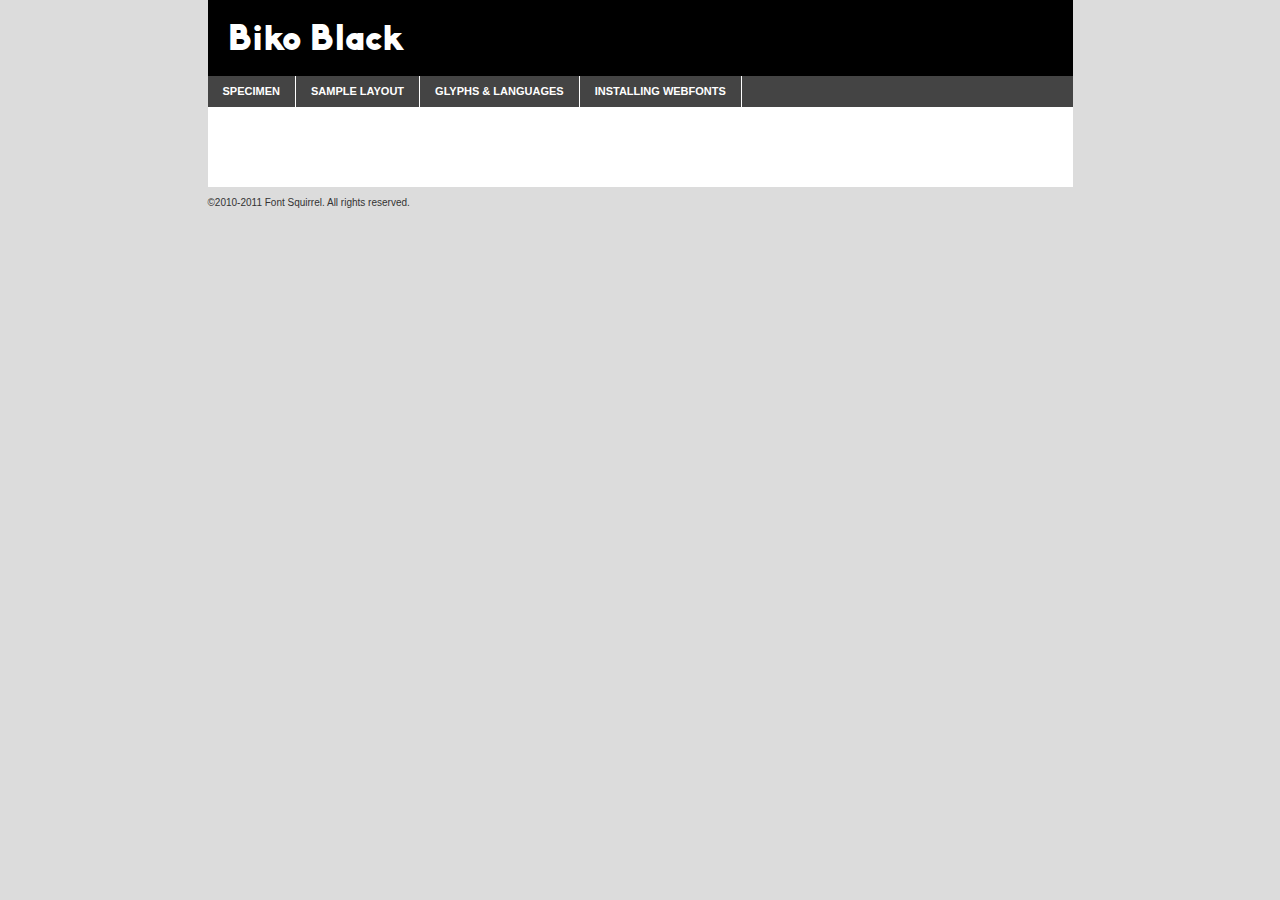
<file: fonts/BikoW/biko_black-demo.html>
<!DOCTYPE html PUBLIC "-//W3C//DTD XHTML 1.0 Transitional//EN"
	"http://www.w3.org/TR/xhtml1/DTD/xhtml1-transitional.dtd">

<html xmlns="http://www.w3.org/1999/xhtml" xml:lang="en" lang="en">
<head>
	<meta http-equiv="Content-Type" content="text/html; charset=utf-8" />
	<script src="http://ajax.googleapis.com/ajax/libs/jquery/1.7.2/jquery.min.js" type="text/javascript" charset="utf-8"></script>
	<script src="specimen_files/easytabs.js" type="text/javascript" charset="utf-8"></script>
	<link rel="stylesheet" href="specimen_files/specimen_stylesheet.css" type="text/css" charset="utf-8" />
	<link rel="stylesheet" href="stylesheet.css" type="text/css" charset="utf-8" />

	<style type="text/css">
					body{
				font-family: 'bikoblack';
							}
		</style>

	<title>Biko Black Specimen</title>
	
	
	<script type="text/javascript" charset="utf-8">
		$(document).ready(function() {
			$('#container').easyTabs({defaultContent:1});
		});
	</script>
</head>

<body>
<div id="container">
	<div id="header">
		Biko Black	</div>
	<ul class="tabs">
		<li><a href="#specimen">Specimen</a></li>
		<li><a href="#layout">Sample Layout</a></li>
				<li><a href="#glyphs">Glyphs &amp; Languages</a></li>
		<li><a href="#installing">Installing Webfonts</a></li>
		
	</ul>
	
	<div id="main_content">

		
			<div id="specimen">
		
				<div class="section">
					<div class="grid12 firstcol">
						<div class="huge">AaBb</div>
					</div>
				</div>
		
				<div class="section">
					<div class="glyph_range">A&#x200B;B&#x200b;C&#x200b;D&#x200b;E&#x200b;F&#x200b;G&#x200b;H&#x200b;I&#x200b;J&#x200b;K&#x200b;L&#x200b;M&#x200b;N&#x200b;O&#x200b;P&#x200b;Q&#x200b;R&#x200b;S&#x200b;T&#x200b;U&#x200b;V&#x200b;W&#x200b;X&#x200b;Y&#x200b;Z&#x200b;a&#x200b;b&#x200b;c&#x200b;d&#x200b;e&#x200b;f&#x200b;g&#x200b;h&#x200b;i&#x200b;j&#x200b;k&#x200b;l&#x200b;m&#x200b;n&#x200b;o&#x200b;p&#x200b;q&#x200b;r&#x200b;s&#x200b;t&#x200b;u&#x200b;v&#x200b;w&#x200b;x&#x200b;y&#x200b;z&#x200b;1&#x200b;2&#x200b;3&#x200b;4&#x200b;5&#x200b;6&#x200b;7&#x200b;8&#x200b;9&#x200b;0&#x200b;&amp;&#x200b;.&#x200b;,&#x200b;?&#x200b;!&#x200b;&#64;&#x200b;(&#x200b;)&#x200b;#&#x200b;$&#x200b;%&#x200b;*&#x200b;+&#x200b;-&#x200b;=&#x200b;:&#x200b;;</div>
				</div>
				<div class="section">
					<div class="grid12 firstcol">
						<table class="sample_table">
							<tr><td>10</td><td class="size10">abcdefghijklmnopqrstuvwxyzABCDEFGHIJKLMNOPQRSTUVWXYZ0123456789abcdefghijklmnopqrstuvwxyzABCDEFGHIJKLMNOPQRSTUVWXYZ0123456789abcdefghijklmnopqrstuvwxyzABCDEFGHIJKLMNOPQRSTUVWXYZ</td></tr>
							<tr><td>11</td><td class="size11">abcdefghijklmnopqrstuvwxyzABCDEFGHIJKLMNOPQRSTUVWXYZ0123456789abcdefghijklmnopqrstuvwxyzABCDEFGHIJKLMNOPQRSTUVWXYZ0123456789abcdefghijklmnopqrstuvwxyzABCDEFGHIJKLMNOPQRSTUVWXYZ</td></tr>
							<tr><td>12</td><td class="size12">abcdefghijklmnopqrstuvwxyzABCDEFGHIJKLMNOPQRSTUVWXYZ0123456789abcdefghijklmnopqrstuvwxyzABCDEFGHIJKLMNOPQRSTUVWXYZ0123456789abcdefghijklmnopqrstuvwxyzABCDEFGHIJKLMNOPQRSTUVWXYZ</td></tr>
							<tr><td>13</td><td class="size13">abcdefghijklmnopqrstuvwxyzABCDEFGHIJKLMNOPQRSTUVWXYZ0123456789abcdefghijklmnopqrstuvwxyzABCDEFGHIJKLMNOPQRSTUVWXYZ0123456789abcdefghijklmnopqrstuvwxyzABCDEFGHIJKLMNOPQRSTUVWXYZ</td></tr>
							<tr><td>14</td><td class="size14">abcdefghijklmnopqrstuvwxyzABCDEFGHIJKLMNOPQRSTUVWXYZ0123456789abcdefghijklmnopqrstuvwxyzABCDEFGHIJKLMNOPQRSTUVWXYZ0123456789abcdefghijklmnopqrstuvwxyzABCDEFGHIJKLMNOPQRSTUVWXYZ</td></tr>
							<tr><td>16</td><td class="size16">abcdefghijklmnopqrstuvwxyzABCDEFGHIJKLMNOPQRSTUVWXYZ0123456789abcdefghijklmnopqrstuvwxyzABCDEFGHIJKLMNOPQRSTUVWXYZ</td></tr>
							<tr><td>18</td><td class="size18">abcdefghijklmnopqrstuvwxyzABCDEFGHIJKLMNOPQRSTUVWXYZ0123456789abcdefghijklmnopqrstuvwxyzABCDEFGHIJKLMNOPQRSTUVWXYZ</td></tr>
							<tr><td>20</td><td class="size20">abcdefghijklmnopqrstuvwxyzABCDEFGHIJKLMNOPQRSTUVWXYZ0123456789abcdefghijklmnopqrstuvwxyzABCDEFGHIJKLMNOPQRSTUVWXYZ</td></tr>
							<tr><td>24</td><td class="size24">abcdefghijklmnopqrstuvwxyzABCDEFGHIJKLMNOPQRSTUVWXYZ0123456789abcdefghijklmnopqrstuvwxyzABCDEFGHIJKLMNOPQRSTUVWXYZ</td></tr>
							<tr><td>30</td><td class="size30">abcdefghijklmnopqrstuvwxyzABCDEFGHIJKLMNOPQRSTUVWXYZ0123456789abcdefghijklmnopqrstuvwxyzABCDEFGHIJKLMNOPQRSTUVWXYZ</td></tr>
							<tr><td>36</td><td class="size36">abcdefghijklmnopqrstuvwxyzABCDEFGHIJKLMNOPQRSTUVWXYZ0123456789abcdefghijklmnopqrstuvwxyzABCDEFGHIJKLMNOPQRSTUVWXYZ</td></tr>
							<tr><td>48</td><td class="size48">abcdefghijklmnopqrstuvwxyzABCDEFGHIJKLMNOPQRSTUVWXYZ0123456789abcdefghijklmnopqrstuvwxyzABCDEFGHIJKLMNOPQRSTUVWXYZ</td></tr>
							<tr><td>60</td><td class="size60">abcdefghijklmnopqrstuvwxyzABCDEFGHIJKLMNOPQRSTUVWXYZ0123456789abcdefghijklmnopqrstuvwxyzABCDEFGHIJKLMNOPQRSTUVWXYZ</td></tr>
							<tr><td>72</td><td class="size72">abcdefghijklmnopqrstuvwxyzABCDEFGHIJKLMNOPQRSTUVWXYZ0123456789abcdefghijklmnopqrstuvwxyzABCDEFGHIJKLMNOPQRSTUVWXYZ</td></tr>
							<tr><td>90</td><td class="size90">abcdefghijklmnopqrstuvwxyzABCDEFGHIJKLMNOPQRSTUVWXYZ0123456789abcdefghijklmnopqrstuvwxyzABCDEFGHIJKLMNOPQRSTUVWXYZ</td></tr>
						</table>
				
					</div>
			
				</div>
		
		
		
								<div class="section" id="bodycomparison">


										<div id="xheight">
				<div class="fontbody">&#x25FC;&#x25FC;&#x25FC;&#x25FC;&#x25FC;&#x25FC;&#x25FC;&#x25FC;&#x25FC;&#x25FC;&#x25FC;&#x25FC;&#x25FC;&#x25FC;&#x25FC;&#x25FC;&#x25FC;&#x25FC;&#x25FC;&#x25FC;&#x25FC;&#x25FC;&#x25FC;&#x25FC;&#x25FC;&#x25FC;&#x25FC;&#x25FC;&#x25FC;&#x25FC;&#x25FC;&#x25FC;&#x25FC;&#x25FC;&#x25FC;&#x25FC;&#x25FC;&#x25FC;&#x25FC;&#x25FC;&#x25FC;&#x25FC;&#x25FC;&#x25FC;&#x25FC;&#x25FC;&#x25FC;&#x25FC;&#x25FC;&#x25FC;&#x25FC;&#x25FC;&#x25FC;&#x25FC;&#x25FC;&#x25FC;&#x25FC;&#x25FC;&#x25FC;&#x25FC;&#x25FC;&#x25FC;&#x25FC;&#x25FC;&#x25FC;&#x25FC;&#x25FC;&#x25FC;&#x25FC;&#x25FC;&#x25FC;&#x25FC;&#x25FC;&#x25FC;&#x25FC;&#x25FC;&#x25FC;&#x25FC;&#x25FC;&#x25FC;&#x25FC;&#x25FC;&#x25FC;&#x25FC;&#x25FC;&#x25FC;&#x25FC;&#x25FC;&#x25FC;&#x25FC;&#x25FC;&#x25FC;&#x25FC;&#x25FC;&#x25FC;&#x25FC;&#x25FC;&#x25FC;&#x25FC;body</div><div class="arialbody">body</div><div class="verdanabody">body</div><div class="georgiabody">body</div></div>
										<div class="fontbody" style="z-index:1">
											body<span>Biko Black</span>
										</div>
										<div class="arialbody" style="z-index:1">
											body<span>Arial</span>
										</div>
										<div class="verdanabody" style="z-index:1">
											body<span>Verdana</span>
										</div>
										<div class="georgiabody" style="z-index:1">
											body<span>Georgia</span>
										</div>



								</div>
		
		
				<div class="section psample psample_row1" id="">
					
					<div class="grid2 firstcol">
						<p class="size10"><span>10.</span>Aenean lacinia bibendum nulla sed consectetur. Fusce dapibus, tellus ac cursus commodo, tortor mauris condimentum nibh, ut fermentum massa justo sit amet risus. Nullam id dolor id nibh ultricies vehicula ut id elit. Cum sociis natoque penatibus et magnis dis parturient montes, nascetur ridiculus mus. Nulla vitae elit libero, a pharetra augue.</p>
			
					</div>
					<div class="grid3">
						<p class="size11"><span>11.</span>Aenean lacinia bibendum nulla sed consectetur. Fusce dapibus, tellus ac cursus commodo, tortor mauris condimentum nibh, ut fermentum massa justo sit amet risus. Nullam id dolor id nibh ultricies vehicula ut id elit. Cum sociis natoque penatibus et magnis dis parturient montes, nascetur ridiculus mus. Nulla vitae elit libero, a pharetra augue.</p>
			
					</div>
					<div class="grid3">
						<p class="size12"><span>12.</span>Aenean lacinia bibendum nulla sed consectetur. Fusce dapibus, tellus ac cursus commodo, tortor mauris condimentum nibh, ut fermentum massa justo sit amet risus. Nullam id dolor id nibh ultricies vehicula ut id elit. Cum sociis natoque penatibus et magnis dis parturient montes, nascetur ridiculus mus. Nulla vitae elit libero, a pharetra augue.</p>
			
					</div>
					<div class="grid4">
						<p class="size13"><span>13.</span>Aenean lacinia bibendum nulla sed consectetur. Fusce dapibus, tellus ac cursus commodo, tortor mauris condimentum nibh, ut fermentum massa justo sit amet risus. Nullam id dolor id nibh ultricies vehicula ut id elit. Cum sociis natoque penatibus et magnis dis parturient montes, nascetur ridiculus mus. Nulla vitae elit libero, a pharetra augue.</p>
			
					</div>
					<div class="white_blend"></div>
					
				</div>
				<div class="section psample psample_row2" id="">
					<div class="grid3 firstcol">
						<p class="size14"><span>14.</span>Aenean lacinia bibendum nulla sed consectetur. Fusce dapibus, tellus ac cursus commodo, tortor mauris condimentum nibh, ut fermentum massa justo sit amet risus. Nullam id dolor id nibh ultricies vehicula ut id elit. Cum sociis natoque penatibus et magnis dis parturient montes, nascetur ridiculus mus. Nulla vitae elit libero, a pharetra augue.</p>
			
					</div>
					<div class="grid4">
						<p class="size16"><span>16.</span>Aenean lacinia bibendum nulla sed consectetur. Fusce dapibus, tellus ac cursus commodo, tortor mauris condimentum nibh, ut fermentum massa justo sit amet risus. Nullam id dolor id nibh ultricies vehicula ut id elit. Cum sociis natoque penatibus et magnis dis parturient montes, nascetur ridiculus mus. Nulla vitae elit libero, a pharetra augue.</p>
			
					</div>
					<div class="grid5">
						<p class="size18"><span>18.</span>Aenean lacinia bibendum nulla sed consectetur. Fusce dapibus, tellus ac cursus commodo, tortor mauris condimentum nibh, ut fermentum massa justo sit amet risus. Nullam id dolor id nibh ultricies vehicula ut id elit. Cum sociis natoque penatibus et magnis dis parturient montes, nascetur ridiculus mus. Nulla vitae elit libero, a pharetra augue.</p>
			
					</div>

					<div class="white_blend"></div>

				</div>
				
				<div class="section psample psample_row3" id="">
					<div class="grid5 firstcol">
						<p class="size20"><span>20.</span>Aenean lacinia bibendum nulla sed consectetur. Fusce dapibus, tellus ac cursus commodo, tortor mauris condimentum nibh, ut fermentum massa justo sit amet risus. Nullam id dolor id nibh ultricies vehicula ut id elit. Cum sociis natoque penatibus et magnis dis parturient montes, nascetur ridiculus mus. Nulla vitae elit libero, a pharetra augue.</p>
					</div>
					<div class="grid7">
						<p class="size24"><span>24.</span>Aenean lacinia bibendum nulla sed consectetur. Fusce dapibus, tellus ac cursus commodo, tortor mauris condimentum nibh, ut fermentum massa justo sit amet risus. Nullam id dolor id nibh ultricies vehicula ut id elit. Cum sociis natoque penatibus et magnis dis parturient montes, nascetur ridiculus mus. Nulla vitae elit libero, a pharetra augue.</p>
					</div>
					
					<div class="white_blend"></div>
					
				</div>
				
				<div class="section psample psample_row4" id="">
					<div class="grid12 firstcol">
						<p class="size30"><span>30.</span>Aenean lacinia bibendum nulla sed consectetur. Fusce dapibus, tellus ac cursus commodo, tortor mauris condimentum nibh, ut fermentum massa justo sit amet risus. Nullam id dolor id nibh ultricies vehicula ut id elit. Cum sociis natoque penatibus et magnis dis parturient montes, nascetur ridiculus mus. Nulla vitae elit libero, a pharetra augue.</p>
					</div>
					<div class="white_blend"></div>
					
				</div>
				
				
				
				<div class="section psample psample_row1 fullreverse">
					<div class="grid2 firstcol">
						<p class="size10"><span>10.</span>Aenean lacinia bibendum nulla sed consectetur. Fusce dapibus, tellus ac cursus commodo, tortor mauris condimentum nibh, ut fermentum massa justo sit amet risus. Nullam id dolor id nibh ultricies vehicula ut id elit. Cum sociis natoque penatibus et magnis dis parturient montes, nascetur ridiculus mus. Nulla vitae elit libero, a pharetra augue.</p>
			
					</div>
					<div class="grid3">
						<p class="size11"><span>11.</span>Aenean lacinia bibendum nulla sed consectetur. Fusce dapibus, tellus ac cursus commodo, tortor mauris condimentum nibh, ut fermentum massa justo sit amet risus. Nullam id dolor id nibh ultricies vehicula ut id elit. Cum sociis natoque penatibus et magnis dis parturient montes, nascetur ridiculus mus. Nulla vitae elit libero, a pharetra augue.</p>
			
					</div>
					<div class="grid3">
						<p class="size12"><span>12.</span>Aenean lacinia bibendum nulla sed consectetur. Fusce dapibus, tellus ac cursus commodo, tortor mauris condimentum nibh, ut fermentum massa justo sit amet risus. Nullam id dolor id nibh ultricies vehicula ut id elit. Cum sociis natoque penatibus et magnis dis parturient montes, nascetur ridiculus mus. Nulla vitae elit libero, a pharetra augue.</p>
			
					</div>
					<div class="grid4">
						<p class="size13"><span>13.</span>Aenean lacinia bibendum nulla sed consectetur. Fusce dapibus, tellus ac cursus commodo, tortor mauris condimentum nibh, ut fermentum massa justo sit amet risus. Nullam id dolor id nibh ultricies vehicula ut id elit. Cum sociis natoque penatibus et magnis dis parturient montes, nascetur ridiculus mus. Nulla vitae elit libero, a pharetra augue.</p>
			
					</div>
					<div class="black_blend"></div>
					
				</div>
				
				<div class="section psample psample_row2 fullreverse">
					<div class="grid3 firstcol">
						<p class="size14"><span>14.</span>Aenean lacinia bibendum nulla sed consectetur. Fusce dapibus, tellus ac cursus commodo, tortor mauris condimentum nibh, ut fermentum massa justo sit amet risus. Nullam id dolor id nibh ultricies vehicula ut id elit. Cum sociis natoque penatibus et magnis dis parturient montes, nascetur ridiculus mus. Nulla vitae elit libero, a pharetra augue.</p>
			
					</div>
					<div class="grid4">
						<p class="size16"><span>16.</span>Aenean lacinia bibendum nulla sed consectetur. Fusce dapibus, tellus ac cursus commodo, tortor mauris condimentum nibh, ut fermentum massa justo sit amet risus. Nullam id dolor id nibh ultricies vehicula ut id elit. Cum sociis natoque penatibus et magnis dis parturient montes, nascetur ridiculus mus. Nulla vitae elit libero, a pharetra augue.</p>
			
					</div>
					<div class="grid5">
						<p class="size18"><span>18.</span>Aenean lacinia bibendum nulla sed consectetur. Fusce dapibus, tellus ac cursus commodo, tortor mauris condimentum nibh, ut fermentum massa justo sit amet risus. Nullam id dolor id nibh ultricies vehicula ut id elit. Cum sociis natoque penatibus et magnis dis parturient montes, nascetur ridiculus mus. Nulla vitae elit libero, a pharetra augue.</p>
			
					</div>
					<div class="black_blend"></div>

				</div>
				
				<div class="section psample fullreverse psample_row3" id="">
					<div class="grid5 firstcol">
						<p class="size20"><span>20.</span>Aenean lacinia bibendum nulla sed consectetur. Fusce dapibus, tellus ac cursus commodo, tortor mauris condimentum nibh, ut fermentum massa justo sit amet risus. Nullam id dolor id nibh ultricies vehicula ut id elit. Cum sociis natoque penatibus et magnis dis parturient montes, nascetur ridiculus mus. Nulla vitae elit libero, a pharetra augue.</p>
					</div>
					<div class="grid7">
						<p class="size24"><span>24.</span>Aenean lacinia bibendum nulla sed consectetur. Fusce dapibus, tellus ac cursus commodo, tortor mauris condimentum nibh, ut fermentum massa justo sit amet risus. Nullam id dolor id nibh ultricies vehicula ut id elit. Cum sociis natoque penatibus et magnis dis parturient montes, nascetur ridiculus mus. Nulla vitae elit libero, a pharetra augue.</p>
					</div>
					
					<div class="black_blend"></div>
					
				</div>
				
				<div class="section psample fullreverse psample_row4" id="" style="border-bottom: 20px #000 solid;">
					<div class="grid12 firstcol">
						<p class="size30"><span>30.</span>Aenean lacinia bibendum nulla sed consectetur. Fusce dapibus, tellus ac cursus commodo, tortor mauris condimentum nibh, ut fermentum massa justo sit amet risus. Nullam id dolor id nibh ultricies vehicula ut id elit. Cum sociis natoque penatibus et magnis dis parturient montes, nascetur ridiculus mus. Nulla vitae elit libero, a pharetra augue.</p>
					</div>
					<div class="black_blend"></div>
					
				</div>
				
				
				
				
			</div>
			
			<div id="layout">
				
				<div class="section">
					
					<div class="grid12 firstcol">
						<h1>Lorem Ipsum Dolor</h1>
						<h2>Etiam porta sem malesuada magna mollis euismod</h2>
						
						<p class="byline">By <a href="#link">Aenean Lacinia</a></p>
					</div>
				</div>
				<div class="section">
					<div class="grid8 firstcol">
						<p class="large">Donec sed odio dui. Morbi leo risus, porta ac consectetur ac, vestibulum at eros. Fusce dapibus, tellus ac cursus commodo, tortor mauris condimentum nibh, ut fermentum massa justo sit amet risus. </p>

						
						<h3>Pellentesque ornare sem</h3>

						<p>Maecenas sed diam eget risus varius blandit sit amet non magna. Maecenas faucibus mollis interdum. Donec ullamcorper nulla non metus auctor fringilla. Nullam id dolor id nibh ultricies vehicula ut id elit. Nullam id dolor id nibh ultricies vehicula ut id elit. </p>

						<p>Aenean eu leo quam. Pellentesque ornare sem lacinia quam venenatis vestibulum. Lorem ipsum dolor sit amet, consectetur adipiscing elit. Cum sociis natoque penatibus et magnis dis parturient montes, nascetur ridiculus mus. </p>

						<p>Nulla vitae elit libero, a pharetra augue. Praesent commodo cursus magna, vel scelerisque nisl consectetur et. Aenean lacinia bibendum nulla sed consectetur. </p>

						<p>Nullam quis risus eget urna mollis ornare vel eu leo. Nullam quis risus eget urna mollis ornare vel eu leo. Maecenas sed diam eget risus varius blandit sit amet non magna. Donec ullamcorper nulla non metus auctor fringilla. </p>

						<h3>Cras mattis consectetur</h3>

						<p>Aenean eu leo quam. Pellentesque ornare sem lacinia quam venenatis vestibulum. Aenean lacinia bibendum nulla sed consectetur. Integer posuere erat a ante venenatis dapibus posuere velit aliquet. Cras mattis consectetur purus sit amet fermentum. </p>

						<p>Nullam id dolor id nibh ultricies vehicula ut id elit. Nullam quis risus eget urna mollis ornare vel eu leo. Cras mattis consectetur purus sit amet fermentum.</p>
					</div>
					
					<div class="grid4 sidebar">
						
						<div class="box reverse">
							<p class="last">Nullam quis risus eget urna mollis ornare vel eu leo. Donec ullamcorper nulla non metus auctor fringilla. Cras mattis consectetur purus sit amet fermentum. Sed posuere consectetur est at lobortis. Lorem ipsum dolor sit amet, consectetur adipiscing elit. </p>
						</div>
						
						<p class="caption">Maecenas sed diam eget risus varius.</p>

						<p>Vestibulum id ligula porta felis euismod semper. Integer posuere erat a ante venenatis dapibus posuere velit aliquet. Vestibulum id ligula porta felis euismod semper. Sed posuere consectetur est at lobortis. Maecenas sed diam eget risus varius blandit sit amet non magna. Fusce dapibus, tellus ac cursus commodo, tortor mauris condimentum nibh, ut fermentum massa justo sit amet risus. </p>

					

						<p>Duis mollis, est non commodo luctus, nisi erat porttitor ligula, eget lacinia odio sem nec elit. Aenean lacinia bibendum nulla sed consectetur. Vivamus sagittis lacus vel augue laoreet rutrum faucibus dolor auctor. Aenean lacinia bibendum nulla sed consectetur. Nullam quis risus eget urna mollis ornare vel eu leo. </p>

						<p>Praesent commodo cursus magna, vel scelerisque nisl consectetur et. Donec ullamcorper nulla non metus auctor fringilla. Maecenas faucibus mollis interdum. Fusce dapibus, tellus ac cursus commodo, tortor mauris condimentum nibh, ut fermentum massa justo sit amet risus. </p>

					</div>
				</div>
				
			</div>


			



		<div id="glyphs">
			<div class="section">
				<div class="grid12 firstcol">
			
				<h1>Language Support</h1>
				<p>The subset of Biko Black in this kit supports the following languages:<br />
			
					Albanian, Basque, Breton, Chamorro, Danish, Dutch, English, Faroese, Finnish, French, Frisian, Galician, German, Icelandic, Italian, Malagasy, Norwegian, Portuguese, Spanish, Swedish				</p>
				<h1>Glyph Chart</h1>
				<p>The subset of Biko Black in this kit includes all the glyphs listed below. Unicode entities are included above each glyph to help you insert individual characters into your layout.</p>
				<div id="glyph_chart">
			
																														 <div><p>&amp;#13;</p>&#13;</div>
																				 <div><p>&amp;#32;</p>&#32;</div>
																				 <div><p>&amp;#33;</p>&#33;</div>
																				 <div><p>&amp;#34;</p>&#34;</div>
																				 <div><p>&amp;#35;</p>&#35;</div>
																				 <div><p>&amp;#36;</p>&#36;</div>
																				 <div><p>&amp;#37;</p>&#37;</div>
																				 <div><p>&amp;#39;</p>&#39;</div>
																				 <div><p>&amp;#40;</p>&#40;</div>
																				 <div><p>&amp;#41;</p>&#41;</div>
																				 <div><p>&amp;#42;</p>&#42;</div>
																				 <div><p>&amp;#43;</p>&#43;</div>
																				 <div><p>&amp;#44;</p>&#44;</div>
																				 <div><p>&amp;#45;</p>&#45;</div>
																				 <div><p>&amp;#46;</p>&#46;</div>
																				 <div><p>&amp;#47;</p>&#47;</div>
																				 <div><p>&amp;#48;</p>&#48;</div>
																				 <div><p>&amp;#49;</p>&#49;</div>
																				 <div><p>&amp;#50;</p>&#50;</div>
																				 <div><p>&amp;#51;</p>&#51;</div>
																				 <div><p>&amp;#52;</p>&#52;</div>
																				 <div><p>&amp;#53;</p>&#53;</div>
																				 <div><p>&amp;#54;</p>&#54;</div>
																				 <div><p>&amp;#55;</p>&#55;</div>
																				 <div><p>&amp;#56;</p>&#56;</div>
																				 <div><p>&amp;#57;</p>&#57;</div>
																				 <div><p>&amp;#58;</p>&#58;</div>
																				 <div><p>&amp;#59;</p>&#59;</div>
																				 <div><p>&amp;#60;</p>&#60;</div>
																				 <div><p>&amp;#61;</p>&#61;</div>
																				 <div><p>&amp;#62;</p>&#62;</div>
																				 <div><p>&amp;#63;</p>&#63;</div>
																				 <div><p>&amp;#64;</p>&#64;</div>
																				 <div><p>&amp;#65;</p>&#65;</div>
																				 <div><p>&amp;#66;</p>&#66;</div>
																				 <div><p>&amp;#67;</p>&#67;</div>
																				 <div><p>&amp;#68;</p>&#68;</div>
																				 <div><p>&amp;#69;</p>&#69;</div>
																				 <div><p>&amp;#70;</p>&#70;</div>
																				 <div><p>&amp;#71;</p>&#71;</div>
																				 <div><p>&amp;#72;</p>&#72;</div>
																				 <div><p>&amp;#73;</p>&#73;</div>
																				 <div><p>&amp;#74;</p>&#74;</div>
																				 <div><p>&amp;#75;</p>&#75;</div>
																				 <div><p>&amp;#76;</p>&#76;</div>
																				 <div><p>&amp;#77;</p>&#77;</div>
																				 <div><p>&amp;#78;</p>&#78;</div>
																				 <div><p>&amp;#79;</p>&#79;</div>
																				 <div><p>&amp;#80;</p>&#80;</div>
																				 <div><p>&amp;#81;</p>&#81;</div>
																				 <div><p>&amp;#82;</p>&#82;</div>
																				 <div><p>&amp;#83;</p>&#83;</div>
																				 <div><p>&amp;#84;</p>&#84;</div>
																				 <div><p>&amp;#85;</p>&#85;</div>
																				 <div><p>&amp;#86;</p>&#86;</div>
																				 <div><p>&amp;#87;</p>&#87;</div>
																				 <div><p>&amp;#88;</p>&#88;</div>
																				 <div><p>&amp;#89;</p>&#89;</div>
																				 <div><p>&amp;#90;</p>&#90;</div>
																				 <div><p>&amp;#91;</p>&#91;</div>
																				 <div><p>&amp;#92;</p>&#92;</div>
																				 <div><p>&amp;#93;</p>&#93;</div>
																				 <div><p>&amp;#95;</p>&#95;</div>
																				 <div><p>&amp;#96;</p>&#96;</div>
																				 <div><p>&amp;#97;</p>&#97;</div>
																				 <div><p>&amp;#98;</p>&#98;</div>
																				 <div><p>&amp;#99;</p>&#99;</div>
																				 <div><p>&amp;#100;</p>&#100;</div>
																				 <div><p>&amp;#101;</p>&#101;</div>
																				 <div><p>&amp;#102;</p>&#102;</div>
																				 <div><p>&amp;#103;</p>&#103;</div>
																				 <div><p>&amp;#104;</p>&#104;</div>
																				 <div><p>&amp;#105;</p>&#105;</div>
																				 <div><p>&amp;#106;</p>&#106;</div>
																				 <div><p>&amp;#107;</p>&#107;</div>
																				 <div><p>&amp;#108;</p>&#108;</div>
																				 <div><p>&amp;#109;</p>&#109;</div>
																				 <div><p>&amp;#110;</p>&#110;</div>
																				 <div><p>&amp;#111;</p>&#111;</div>
																				 <div><p>&amp;#112;</p>&#112;</div>
																				 <div><p>&amp;#113;</p>&#113;</div>
																				 <div><p>&amp;#114;</p>&#114;</div>
																				 <div><p>&amp;#115;</p>&#115;</div>
																				 <div><p>&amp;#116;</p>&#116;</div>
																				 <div><p>&amp;#117;</p>&#117;</div>
																				 <div><p>&amp;#118;</p>&#118;</div>
																				 <div><p>&amp;#119;</p>&#119;</div>
																				 <div><p>&amp;#120;</p>&#120;</div>
																				 <div><p>&amp;#121;</p>&#121;</div>
																				 <div><p>&amp;#122;</p>&#122;</div>
																				 <div><p>&amp;#123;</p>&#123;</div>
																				 <div><p>&amp;#124;</p>&#124;</div>
																				 <div><p>&amp;#125;</p>&#125;</div>
																				 <div><p>&amp;#160;</p>&#160;</div>
																				 <div><p>&amp;#161;</p>&#161;</div>
																				 <div><p>&amp;#163;</p>&#163;</div>
																				 <div><p>&amp;#165;</p>&#165;</div>
																				 <div><p>&amp;#168;</p>&#168;</div>
																				 <div><p>&amp;#173;</p>&#173;</div>
																				 <div><p>&amp;#175;</p>&#175;</div>
																				 <div><p>&amp;#176;</p>&#176;</div>
																				 <div><p>&amp;#180;</p>&#180;</div>
																				 <div><p>&amp;#184;</p>&#184;</div>
																				 <div><p>&amp;#191;</p>&#191;</div>
																				 <div><p>&amp;#192;</p>&#192;</div>
																				 <div><p>&amp;#193;</p>&#193;</div>
																				 <div><p>&amp;#194;</p>&#194;</div>
																				 <div><p>&amp;#195;</p>&#195;</div>
																				 <div><p>&amp;#196;</p>&#196;</div>
																				 <div><p>&amp;#197;</p>&#197;</div>
																				 <div><p>&amp;#198;</p>&#198;</div>
																				 <div><p>&amp;#199;</p>&#199;</div>
																				 <div><p>&amp;#200;</p>&#200;</div>
																				 <div><p>&amp;#201;</p>&#201;</div>
																				 <div><p>&amp;#202;</p>&#202;</div>
																				 <div><p>&amp;#203;</p>&#203;</div>
																				 <div><p>&amp;#204;</p>&#204;</div>
																				 <div><p>&amp;#205;</p>&#205;</div>
																				 <div><p>&amp;#206;</p>&#206;</div>
																				 <div><p>&amp;#207;</p>&#207;</div>
																				 <div><p>&amp;#208;</p>&#208;</div>
																				 <div><p>&amp;#209;</p>&#209;</div>
																				 <div><p>&amp;#210;</p>&#210;</div>
																				 <div><p>&amp;#211;</p>&#211;</div>
																				 <div><p>&amp;#212;</p>&#212;</div>
																				 <div><p>&amp;#213;</p>&#213;</div>
																				 <div><p>&amp;#214;</p>&#214;</div>
																				 <div><p>&amp;#215;</p>&#215;</div>
																				 <div><p>&amp;#216;</p>&#216;</div>
																				 <div><p>&amp;#217;</p>&#217;</div>
																				 <div><p>&amp;#218;</p>&#218;</div>
																				 <div><p>&amp;#219;</p>&#219;</div>
																				 <div><p>&amp;#220;</p>&#220;</div>
																				 <div><p>&amp;#221;</p>&#221;</div>
																				 <div><p>&amp;#222;</p>&#222;</div>
																				 <div><p>&amp;#223;</p>&#223;</div>
																				 <div><p>&amp;#224;</p>&#224;</div>
																				 <div><p>&amp;#225;</p>&#225;</div>
																				 <div><p>&amp;#226;</p>&#226;</div>
																				 <div><p>&amp;#227;</p>&#227;</div>
																				 <div><p>&amp;#228;</p>&#228;</div>
																				 <div><p>&amp;#229;</p>&#229;</div>
																				 <div><p>&amp;#230;</p>&#230;</div>
																				 <div><p>&amp;#231;</p>&#231;</div>
																				 <div><p>&amp;#232;</p>&#232;</div>
																				 <div><p>&amp;#233;</p>&#233;</div>
																				 <div><p>&amp;#234;</p>&#234;</div>
																				 <div><p>&amp;#235;</p>&#235;</div>
																				 <div><p>&amp;#236;</p>&#236;</div>
																				 <div><p>&amp;#237;</p>&#237;</div>
																				 <div><p>&amp;#238;</p>&#238;</div>
																				 <div><p>&amp;#239;</p>&#239;</div>
																				 <div><p>&amp;#240;</p>&#240;</div>
																				 <div><p>&amp;#241;</p>&#241;</div>
																				 <div><p>&amp;#242;</p>&#242;</div>
																				 <div><p>&amp;#243;</p>&#243;</div>
																				 <div><p>&amp;#244;</p>&#244;</div>
																				 <div><p>&amp;#245;</p>&#245;</div>
																				 <div><p>&amp;#246;</p>&#246;</div>
																				 <div><p>&amp;#247;</p>&#247;</div>
																				 <div><p>&amp;#248;</p>&#248;</div>
																				 <div><p>&amp;#249;</p>&#249;</div>
																				 <div><p>&amp;#250;</p>&#250;</div>
																				 <div><p>&amp;#251;</p>&#251;</div>
																				 <div><p>&amp;#252;</p>&#252;</div>
																				 <div><p>&amp;#253;</p>&#253;</div>
																				 <div><p>&amp;#254;</p>&#254;</div>
																				 <div><p>&amp;#255;</p>&#255;</div>
																				 <div><p>&amp;#338;</p>&#338;</div>
																				 <div><p>&amp;#339;</p>&#339;</div>
																				 <div><p>&amp;#376;</p>&#376;</div>
																				 <div><p>&amp;#710;</p>&#710;</div>
																				 <div><p>&amp;#732;</p>&#732;</div>
																				 <div><p>&amp;#8192;</p>&#8192;</div>
																				 <div><p>&amp;#8193;</p>&#8193;</div>
																				 <div><p>&amp;#8194;</p>&#8194;</div>
																				 <div><p>&amp;#8195;</p>&#8195;</div>
																				 <div><p>&amp;#8196;</p>&#8196;</div>
																				 <div><p>&amp;#8197;</p>&#8197;</div>
																				 <div><p>&amp;#8198;</p>&#8198;</div>
																				 <div><p>&amp;#8199;</p>&#8199;</div>
																				 <div><p>&amp;#8200;</p>&#8200;</div>
																				 <div><p>&amp;#8201;</p>&#8201;</div>
																				 <div><p>&amp;#8202;</p>&#8202;</div>
																				 <div><p>&amp;#8208;</p>&#8208;</div>
																				 <div><p>&amp;#8209;</p>&#8209;</div>
																				 <div><p>&amp;#8210;</p>&#8210;</div>
																				 <div><p>&amp;#8211;</p>&#8211;</div>
																				 <div><p>&amp;#8212;</p>&#8212;</div>
																				 <div><p>&amp;#8218;</p>&#8218;</div>
																				 <div><p>&amp;#8222;</p>&#8222;</div>
																				 <div><p>&amp;#8226;</p>&#8226;</div>
																				 <div><p>&amp;#8230;</p>&#8230;</div>
																				 <div><p>&amp;#8239;</p>&#8239;</div>
																				 <div><p>&amp;#8287;</p>&#8287;</div>
																				 <div><p>&amp;#8364;</p>&#8364;</div>
																				 <div><p>&amp;#8482;</p>&#8482;</div>
																				 <div><p>&amp;#9724;</p>&#9724;</div>
																												</div>	
				</div>
		
		
			</div>
		</div>
		
		
		<div id="specs">
			
		</div>
	
		<div id="installing">
			<div class="section">
				<div class="grid7 firstcol">
					<h1>Installing Webfonts</h1>
					
					<p>Webfonts are supported by all major browser platforms but not all in the same way. There are currently four different font formats that must be included in order to target all browsers. This includes TTF, WOFF, EOT and SVG.</p>
					
					<h2>1. Upload your webfonts</h2>
					<p>You must upload your webfont kit to your website. They should be in or near the same directory as your CSS files.</p>
					
					<h2>2. Include the webfont stylesheet</h2>
					<p>A special CSS @font-face declaration helps the various browsers select the appropriate font it needs without causing you a bunch of headaches. Learn more about this syntax by reading the <a href="http://www.fontspring.com/blog/further-hardening-of-the-bulletproof-syntax">Fontspring blog post</a> about it. The code for it is as follows:</p>


<code>
@font-face{ 
	font-family: 'MyWebFont';
	src: url('WebFont.eot');
	src: url('WebFont.eot?#iefix') format('embedded-opentype'),
	     url('WebFont.woff') format('woff'),
	     url('WebFont.ttf') format('truetype'),
	     url('WebFont.svg#webfont') format('svg');
}
</code>

	<p>We've already gone ahead and generated the code for you. All you have to do is link to the stylesheet in your HTML, like this:</p>
	<code>&lt;link rel=&quot;stylesheet&quot; href=&quot;stylesheet.css&quot; type=&quot;text/css&quot; charset=&quot;utf-8&quot; /&gt;</code>

					<h2>3. Modify your own stylesheet</h2>
					<p>To take advantage of your new fonts, you must tell your stylesheet to use them. Look at the original @font-face declaration above and find the property called "font-family." The name linked there will be what you use to reference the font. Prepend that webfont name to the font stack in the "font-family" property, inside the selector you want to change. For example:</p>
<code>p { font-family: 'WebFont', Arial, sans-serif; }</code>

<h2>4. Test</h2>
<p>Getting webfonts to work cross-browser <em>can</em> be tricky. Use the information in the sidebar to help you if you find that fonts aren't loading in a particular browser.</p>
				</div>
				
				<div class="grid5 sidebar">
					<div class="box">
						<h2>Troubleshooting<br />Font-Face Problems</h2>
						<p>Having trouble getting your webfonts to load in your new website? Here are some tips to sort out what might be the problem.</p>

						<h3>Fonts not showing in any browser</h3>

						<p>This sounds like you need to work on the plumbing. You either did not upload the fonts to the correct directory, or you did not link the fonts properly in the CSS. If you've confirmed that all this is correct and you still have a problem, take a look at your .htaccess file and see if requests are getting intercepted.</p>

						<h3>Fonts not loading in iPhone or iPad</h3>

						<p>The most common problem here is that you are serving the fonts from an IIS server. IIS refuses to serve files that have unknown MIME types. If that is the case, you must set the MIME type for SVG to "image/svg+xml" in the server settings. Follow these instructions from Microsoft if you need help.</p>

						<h3>Fonts not loading in Firefox</h3>

						<p>The primary reason for this failure? You are still using a version Firefox older than 3.5. So upgrade already! If that isn't it, then you are very likely serving fonts from a different domain. Firefox requires that all font assets be served from the same domain. Lastly it is possible that you need to add WOFF to your list of MIME types (if you are serving via IIS.)</p>

						<h3>Fonts not loading in IE</h3>

						<p>Are you looking at Internet Explorer on an actual Windows machine or are you cheating by using a service like Adobe BrowserLab? Many of these screenshot services do not render @font-face for IE. Best to test it on a real machine.</p>

						<h3>Fonts not loading in IE9</h3>

						<p>IE9, like Firefox, requires that fonts be served from the same domain as the website. Make sure that is the case.</p>
					</div>
				</div>
			</div>
			
		</div>
	
	</div>
	<div id="footer">
		<p>&copy;2010-2011 Font Squirrel. All rights reserved.</p>
	</div>
</div>
</body>
</html>
</file>
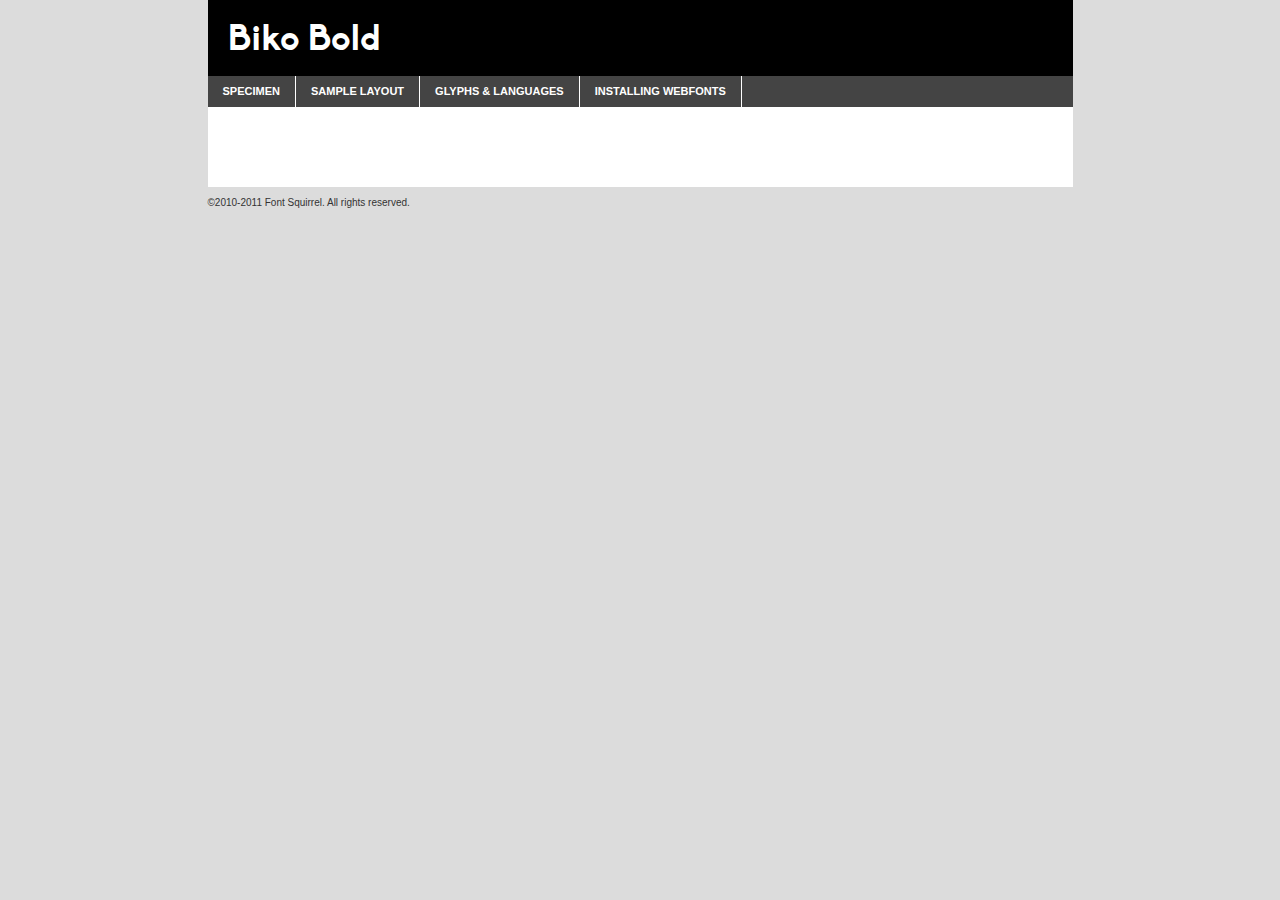
<file: fonts/BikoW/biko_bold-demo.html>
<!DOCTYPE html PUBLIC "-//W3C//DTD XHTML 1.0 Transitional//EN"
	"http://www.w3.org/TR/xhtml1/DTD/xhtml1-transitional.dtd">

<html xmlns="http://www.w3.org/1999/xhtml" xml:lang="en" lang="en">
<head>
	<meta http-equiv="Content-Type" content="text/html; charset=utf-8" />
	<script src="http://ajax.googleapis.com/ajax/libs/jquery/1.7.2/jquery.min.js" type="text/javascript" charset="utf-8"></script>
	<script src="specimen_files/easytabs.js" type="text/javascript" charset="utf-8"></script>
	<link rel="stylesheet" href="specimen_files/specimen_stylesheet.css" type="text/css" charset="utf-8" />
	<link rel="stylesheet" href="stylesheet.css" type="text/css" charset="utf-8" />

	<style type="text/css">
					body{
				font-family: 'bikobold';
							}
		</style>

	<title>Biko Bold Specimen</title>
	
	
	<script type="text/javascript" charset="utf-8">
		$(document).ready(function() {
			$('#container').easyTabs({defaultContent:1});
		});
	</script>
</head>

<body>
<div id="container">
	<div id="header">
		Biko Bold	</div>
	<ul class="tabs">
		<li><a href="#specimen">Specimen</a></li>
		<li><a href="#layout">Sample Layout</a></li>
				<li><a href="#glyphs">Glyphs &amp; Languages</a></li>
		<li><a href="#installing">Installing Webfonts</a></li>
		
	</ul>
	
	<div id="main_content">

		
			<div id="specimen">
		
				<div class="section">
					<div class="grid12 firstcol">
						<div class="huge">AaBb</div>
					</div>
				</div>
		
				<div class="section">
					<div class="glyph_range">A&#x200B;B&#x200b;C&#x200b;D&#x200b;E&#x200b;F&#x200b;G&#x200b;H&#x200b;I&#x200b;J&#x200b;K&#x200b;L&#x200b;M&#x200b;N&#x200b;O&#x200b;P&#x200b;Q&#x200b;R&#x200b;S&#x200b;T&#x200b;U&#x200b;V&#x200b;W&#x200b;X&#x200b;Y&#x200b;Z&#x200b;a&#x200b;b&#x200b;c&#x200b;d&#x200b;e&#x200b;f&#x200b;g&#x200b;h&#x200b;i&#x200b;j&#x200b;k&#x200b;l&#x200b;m&#x200b;n&#x200b;o&#x200b;p&#x200b;q&#x200b;r&#x200b;s&#x200b;t&#x200b;u&#x200b;v&#x200b;w&#x200b;x&#x200b;y&#x200b;z&#x200b;1&#x200b;2&#x200b;3&#x200b;4&#x200b;5&#x200b;6&#x200b;7&#x200b;8&#x200b;9&#x200b;0&#x200b;&amp;&#x200b;.&#x200b;,&#x200b;?&#x200b;!&#x200b;&#64;&#x200b;(&#x200b;)&#x200b;#&#x200b;$&#x200b;%&#x200b;*&#x200b;+&#x200b;-&#x200b;=&#x200b;:&#x200b;;</div>
				</div>
				<div class="section">
					<div class="grid12 firstcol">
						<table class="sample_table">
							<tr><td>10</td><td class="size10">abcdefghijklmnopqrstuvwxyzABCDEFGHIJKLMNOPQRSTUVWXYZ0123456789abcdefghijklmnopqrstuvwxyzABCDEFGHIJKLMNOPQRSTUVWXYZ0123456789abcdefghijklmnopqrstuvwxyzABCDEFGHIJKLMNOPQRSTUVWXYZ</td></tr>
							<tr><td>11</td><td class="size11">abcdefghijklmnopqrstuvwxyzABCDEFGHIJKLMNOPQRSTUVWXYZ0123456789abcdefghijklmnopqrstuvwxyzABCDEFGHIJKLMNOPQRSTUVWXYZ0123456789abcdefghijklmnopqrstuvwxyzABCDEFGHIJKLMNOPQRSTUVWXYZ</td></tr>
							<tr><td>12</td><td class="size12">abcdefghijklmnopqrstuvwxyzABCDEFGHIJKLMNOPQRSTUVWXYZ0123456789abcdefghijklmnopqrstuvwxyzABCDEFGHIJKLMNOPQRSTUVWXYZ0123456789abcdefghijklmnopqrstuvwxyzABCDEFGHIJKLMNOPQRSTUVWXYZ</td></tr>
							<tr><td>13</td><td class="size13">abcdefghijklmnopqrstuvwxyzABCDEFGHIJKLMNOPQRSTUVWXYZ0123456789abcdefghijklmnopqrstuvwxyzABCDEFGHIJKLMNOPQRSTUVWXYZ0123456789abcdefghijklmnopqrstuvwxyzABCDEFGHIJKLMNOPQRSTUVWXYZ</td></tr>
							<tr><td>14</td><td class="size14">abcdefghijklmnopqrstuvwxyzABCDEFGHIJKLMNOPQRSTUVWXYZ0123456789abcdefghijklmnopqrstuvwxyzABCDEFGHIJKLMNOPQRSTUVWXYZ0123456789abcdefghijklmnopqrstuvwxyzABCDEFGHIJKLMNOPQRSTUVWXYZ</td></tr>
							<tr><td>16</td><td class="size16">abcdefghijklmnopqrstuvwxyzABCDEFGHIJKLMNOPQRSTUVWXYZ0123456789abcdefghijklmnopqrstuvwxyzABCDEFGHIJKLMNOPQRSTUVWXYZ</td></tr>
							<tr><td>18</td><td class="size18">abcdefghijklmnopqrstuvwxyzABCDEFGHIJKLMNOPQRSTUVWXYZ0123456789abcdefghijklmnopqrstuvwxyzABCDEFGHIJKLMNOPQRSTUVWXYZ</td></tr>
							<tr><td>20</td><td class="size20">abcdefghijklmnopqrstuvwxyzABCDEFGHIJKLMNOPQRSTUVWXYZ0123456789abcdefghijklmnopqrstuvwxyzABCDEFGHIJKLMNOPQRSTUVWXYZ</td></tr>
							<tr><td>24</td><td class="size24">abcdefghijklmnopqrstuvwxyzABCDEFGHIJKLMNOPQRSTUVWXYZ0123456789abcdefghijklmnopqrstuvwxyzABCDEFGHIJKLMNOPQRSTUVWXYZ</td></tr>
							<tr><td>30</td><td class="size30">abcdefghijklmnopqrstuvwxyzABCDEFGHIJKLMNOPQRSTUVWXYZ0123456789abcdefghijklmnopqrstuvwxyzABCDEFGHIJKLMNOPQRSTUVWXYZ</td></tr>
							<tr><td>36</td><td class="size36">abcdefghijklmnopqrstuvwxyzABCDEFGHIJKLMNOPQRSTUVWXYZ0123456789abcdefghijklmnopqrstuvwxyzABCDEFGHIJKLMNOPQRSTUVWXYZ</td></tr>
							<tr><td>48</td><td class="size48">abcdefghijklmnopqrstuvwxyzABCDEFGHIJKLMNOPQRSTUVWXYZ0123456789abcdefghijklmnopqrstuvwxyzABCDEFGHIJKLMNOPQRSTUVWXYZ</td></tr>
							<tr><td>60</td><td class="size60">abcdefghijklmnopqrstuvwxyzABCDEFGHIJKLMNOPQRSTUVWXYZ0123456789abcdefghijklmnopqrstuvwxyzABCDEFGHIJKLMNOPQRSTUVWXYZ</td></tr>
							<tr><td>72</td><td class="size72">abcdefghijklmnopqrstuvwxyzABCDEFGHIJKLMNOPQRSTUVWXYZ0123456789abcdefghijklmnopqrstuvwxyzABCDEFGHIJKLMNOPQRSTUVWXYZ</td></tr>
							<tr><td>90</td><td class="size90">abcdefghijklmnopqrstuvwxyzABCDEFGHIJKLMNOPQRSTUVWXYZ0123456789abcdefghijklmnopqrstuvwxyzABCDEFGHIJKLMNOPQRSTUVWXYZ</td></tr>
						</table>
				
					</div>
			
				</div>
		
		
		
								<div class="section" id="bodycomparison">


										<div id="xheight">
				<div class="fontbody">&#x25FC;&#x25FC;&#x25FC;&#x25FC;&#x25FC;&#x25FC;&#x25FC;&#x25FC;&#x25FC;&#x25FC;&#x25FC;&#x25FC;&#x25FC;&#x25FC;&#x25FC;&#x25FC;&#x25FC;&#x25FC;&#x25FC;&#x25FC;&#x25FC;&#x25FC;&#x25FC;&#x25FC;&#x25FC;&#x25FC;&#x25FC;&#x25FC;&#x25FC;&#x25FC;&#x25FC;&#x25FC;&#x25FC;&#x25FC;&#x25FC;&#x25FC;&#x25FC;&#x25FC;&#x25FC;&#x25FC;&#x25FC;&#x25FC;&#x25FC;&#x25FC;&#x25FC;&#x25FC;&#x25FC;&#x25FC;&#x25FC;&#x25FC;&#x25FC;&#x25FC;&#x25FC;&#x25FC;&#x25FC;&#x25FC;&#x25FC;&#x25FC;&#x25FC;&#x25FC;&#x25FC;&#x25FC;&#x25FC;&#x25FC;&#x25FC;&#x25FC;&#x25FC;&#x25FC;&#x25FC;&#x25FC;&#x25FC;&#x25FC;&#x25FC;&#x25FC;&#x25FC;&#x25FC;&#x25FC;&#x25FC;&#x25FC;&#x25FC;&#x25FC;&#x25FC;&#x25FC;&#x25FC;&#x25FC;&#x25FC;&#x25FC;&#x25FC;&#x25FC;&#x25FC;&#x25FC;&#x25FC;&#x25FC;&#x25FC;&#x25FC;&#x25FC;&#x25FC;&#x25FC;&#x25FC;body</div><div class="arialbody">body</div><div class="verdanabody">body</div><div class="georgiabody">body</div></div>
										<div class="fontbody" style="z-index:1">
											body<span>Biko Bold</span>
										</div>
										<div class="arialbody" style="z-index:1">
											body<span>Arial</span>
										</div>
										<div class="verdanabody" style="z-index:1">
											body<span>Verdana</span>
										</div>
										<div class="georgiabody" style="z-index:1">
											body<span>Georgia</span>
										</div>



								</div>
		
		
				<div class="section psample psample_row1" id="">
					
					<div class="grid2 firstcol">
						<p class="size10"><span>10.</span>Aenean lacinia bibendum nulla sed consectetur. Fusce dapibus, tellus ac cursus commodo, tortor mauris condimentum nibh, ut fermentum massa justo sit amet risus. Nullam id dolor id nibh ultricies vehicula ut id elit. Cum sociis natoque penatibus et magnis dis parturient montes, nascetur ridiculus mus. Nulla vitae elit libero, a pharetra augue.</p>
			
					</div>
					<div class="grid3">
						<p class="size11"><span>11.</span>Aenean lacinia bibendum nulla sed consectetur. Fusce dapibus, tellus ac cursus commodo, tortor mauris condimentum nibh, ut fermentum massa justo sit amet risus. Nullam id dolor id nibh ultricies vehicula ut id elit. Cum sociis natoque penatibus et magnis dis parturient montes, nascetur ridiculus mus. Nulla vitae elit libero, a pharetra augue.</p>
			
					</div>
					<div class="grid3">
						<p class="size12"><span>12.</span>Aenean lacinia bibendum nulla sed consectetur. Fusce dapibus, tellus ac cursus commodo, tortor mauris condimentum nibh, ut fermentum massa justo sit amet risus. Nullam id dolor id nibh ultricies vehicula ut id elit. Cum sociis natoque penatibus et magnis dis parturient montes, nascetur ridiculus mus. Nulla vitae elit libero, a pharetra augue.</p>
			
					</div>
					<div class="grid4">
						<p class="size13"><span>13.</span>Aenean lacinia bibendum nulla sed consectetur. Fusce dapibus, tellus ac cursus commodo, tortor mauris condimentum nibh, ut fermentum massa justo sit amet risus. Nullam id dolor id nibh ultricies vehicula ut id elit. Cum sociis natoque penatibus et magnis dis parturient montes, nascetur ridiculus mus. Nulla vitae elit libero, a pharetra augue.</p>
			
					</div>
					<div class="white_blend"></div>
					
				</div>
				<div class="section psample psample_row2" id="">
					<div class="grid3 firstcol">
						<p class="size14"><span>14.</span>Aenean lacinia bibendum nulla sed consectetur. Fusce dapibus, tellus ac cursus commodo, tortor mauris condimentum nibh, ut fermentum massa justo sit amet risus. Nullam id dolor id nibh ultricies vehicula ut id elit. Cum sociis natoque penatibus et magnis dis parturient montes, nascetur ridiculus mus. Nulla vitae elit libero, a pharetra augue.</p>
			
					</div>
					<div class="grid4">
						<p class="size16"><span>16.</span>Aenean lacinia bibendum nulla sed consectetur. Fusce dapibus, tellus ac cursus commodo, tortor mauris condimentum nibh, ut fermentum massa justo sit amet risus. Nullam id dolor id nibh ultricies vehicula ut id elit. Cum sociis natoque penatibus et magnis dis parturient montes, nascetur ridiculus mus. Nulla vitae elit libero, a pharetra augue.</p>
			
					</div>
					<div class="grid5">
						<p class="size18"><span>18.</span>Aenean lacinia bibendum nulla sed consectetur. Fusce dapibus, tellus ac cursus commodo, tortor mauris condimentum nibh, ut fermentum massa justo sit amet risus. Nullam id dolor id nibh ultricies vehicula ut id elit. Cum sociis natoque penatibus et magnis dis parturient montes, nascetur ridiculus mus. Nulla vitae elit libero, a pharetra augue.</p>
			
					</div>

					<div class="white_blend"></div>

				</div>
				
				<div class="section psample psample_row3" id="">
					<div class="grid5 firstcol">
						<p class="size20"><span>20.</span>Aenean lacinia bibendum nulla sed consectetur. Fusce dapibus, tellus ac cursus commodo, tortor mauris condimentum nibh, ut fermentum massa justo sit amet risus. Nullam id dolor id nibh ultricies vehicula ut id elit. Cum sociis natoque penatibus et magnis dis parturient montes, nascetur ridiculus mus. Nulla vitae elit libero, a pharetra augue.</p>
					</div>
					<div class="grid7">
						<p class="size24"><span>24.</span>Aenean lacinia bibendum nulla sed consectetur. Fusce dapibus, tellus ac cursus commodo, tortor mauris condimentum nibh, ut fermentum massa justo sit amet risus. Nullam id dolor id nibh ultricies vehicula ut id elit. Cum sociis natoque penatibus et magnis dis parturient montes, nascetur ridiculus mus. Nulla vitae elit libero, a pharetra augue.</p>
					</div>
					
					<div class="white_blend"></div>
					
				</div>
				
				<div class="section psample psample_row4" id="">
					<div class="grid12 firstcol">
						<p class="size30"><span>30.</span>Aenean lacinia bibendum nulla sed consectetur. Fusce dapibus, tellus ac cursus commodo, tortor mauris condimentum nibh, ut fermentum massa justo sit amet risus. Nullam id dolor id nibh ultricies vehicula ut id elit. Cum sociis natoque penatibus et magnis dis parturient montes, nascetur ridiculus mus. Nulla vitae elit libero, a pharetra augue.</p>
					</div>
					<div class="white_blend"></div>
					
				</div>
				
				
				
				<div class="section psample psample_row1 fullreverse">
					<div class="grid2 firstcol">
						<p class="size10"><span>10.</span>Aenean lacinia bibendum nulla sed consectetur. Fusce dapibus, tellus ac cursus commodo, tortor mauris condimentum nibh, ut fermentum massa justo sit amet risus. Nullam id dolor id nibh ultricies vehicula ut id elit. Cum sociis natoque penatibus et magnis dis parturient montes, nascetur ridiculus mus. Nulla vitae elit libero, a pharetra augue.</p>
			
					</div>
					<div class="grid3">
						<p class="size11"><span>11.</span>Aenean lacinia bibendum nulla sed consectetur. Fusce dapibus, tellus ac cursus commodo, tortor mauris condimentum nibh, ut fermentum massa justo sit amet risus. Nullam id dolor id nibh ultricies vehicula ut id elit. Cum sociis natoque penatibus et magnis dis parturient montes, nascetur ridiculus mus. Nulla vitae elit libero, a pharetra augue.</p>
			
					</div>
					<div class="grid3">
						<p class="size12"><span>12.</span>Aenean lacinia bibendum nulla sed consectetur. Fusce dapibus, tellus ac cursus commodo, tortor mauris condimentum nibh, ut fermentum massa justo sit amet risus. Nullam id dolor id nibh ultricies vehicula ut id elit. Cum sociis natoque penatibus et magnis dis parturient montes, nascetur ridiculus mus. Nulla vitae elit libero, a pharetra augue.</p>
			
					</div>
					<div class="grid4">
						<p class="size13"><span>13.</span>Aenean lacinia bibendum nulla sed consectetur. Fusce dapibus, tellus ac cursus commodo, tortor mauris condimentum nibh, ut fermentum massa justo sit amet risus. Nullam id dolor id nibh ultricies vehicula ut id elit. Cum sociis natoque penatibus et magnis dis parturient montes, nascetur ridiculus mus. Nulla vitae elit libero, a pharetra augue.</p>
			
					</div>
					<div class="black_blend"></div>
					
				</div>
				
				<div class="section psample psample_row2 fullreverse">
					<div class="grid3 firstcol">
						<p class="size14"><span>14.</span>Aenean lacinia bibendum nulla sed consectetur. Fusce dapibus, tellus ac cursus commodo, tortor mauris condimentum nibh, ut fermentum massa justo sit amet risus. Nullam id dolor id nibh ultricies vehicula ut id elit. Cum sociis natoque penatibus et magnis dis parturient montes, nascetur ridiculus mus. Nulla vitae elit libero, a pharetra augue.</p>
			
					</div>
					<div class="grid4">
						<p class="size16"><span>16.</span>Aenean lacinia bibendum nulla sed consectetur. Fusce dapibus, tellus ac cursus commodo, tortor mauris condimentum nibh, ut fermentum massa justo sit amet risus. Nullam id dolor id nibh ultricies vehicula ut id elit. Cum sociis natoque penatibus et magnis dis parturient montes, nascetur ridiculus mus. Nulla vitae elit libero, a pharetra augue.</p>
			
					</div>
					<div class="grid5">
						<p class="size18"><span>18.</span>Aenean lacinia bibendum nulla sed consectetur. Fusce dapibus, tellus ac cursus commodo, tortor mauris condimentum nibh, ut fermentum massa justo sit amet risus. Nullam id dolor id nibh ultricies vehicula ut id elit. Cum sociis natoque penatibus et magnis dis parturient montes, nascetur ridiculus mus. Nulla vitae elit libero, a pharetra augue.</p>
			
					</div>
					<div class="black_blend"></div>

				</div>
				
				<div class="section psample fullreverse psample_row3" id="">
					<div class="grid5 firstcol">
						<p class="size20"><span>20.</span>Aenean lacinia bibendum nulla sed consectetur. Fusce dapibus, tellus ac cursus commodo, tortor mauris condimentum nibh, ut fermentum massa justo sit amet risus. Nullam id dolor id nibh ultricies vehicula ut id elit. Cum sociis natoque penatibus et magnis dis parturient montes, nascetur ridiculus mus. Nulla vitae elit libero, a pharetra augue.</p>
					</div>
					<div class="grid7">
						<p class="size24"><span>24.</span>Aenean lacinia bibendum nulla sed consectetur. Fusce dapibus, tellus ac cursus commodo, tortor mauris condimentum nibh, ut fermentum massa justo sit amet risus. Nullam id dolor id nibh ultricies vehicula ut id elit. Cum sociis natoque penatibus et magnis dis parturient montes, nascetur ridiculus mus. Nulla vitae elit libero, a pharetra augue.</p>
					</div>
					
					<div class="black_blend"></div>
					
				</div>
				
				<div class="section psample fullreverse psample_row4" id="" style="border-bottom: 20px #000 solid;">
					<div class="grid12 firstcol">
						<p class="size30"><span>30.</span>Aenean lacinia bibendum nulla sed consectetur. Fusce dapibus, tellus ac cursus commodo, tortor mauris condimentum nibh, ut fermentum massa justo sit amet risus. Nullam id dolor id nibh ultricies vehicula ut id elit. Cum sociis natoque penatibus et magnis dis parturient montes, nascetur ridiculus mus. Nulla vitae elit libero, a pharetra augue.</p>
					</div>
					<div class="black_blend"></div>
					
				</div>
				
				
				
				
			</div>
			
			<div id="layout">
				
				<div class="section">
					
					<div class="grid12 firstcol">
						<h1>Lorem Ipsum Dolor</h1>
						<h2>Etiam porta sem malesuada magna mollis euismod</h2>
						
						<p class="byline">By <a href="#link">Aenean Lacinia</a></p>
					</div>
				</div>
				<div class="section">
					<div class="grid8 firstcol">
						<p class="large">Donec sed odio dui. Morbi leo risus, porta ac consectetur ac, vestibulum at eros. Fusce dapibus, tellus ac cursus commodo, tortor mauris condimentum nibh, ut fermentum massa justo sit amet risus. </p>

						
						<h3>Pellentesque ornare sem</h3>

						<p>Maecenas sed diam eget risus varius blandit sit amet non magna. Maecenas faucibus mollis interdum. Donec ullamcorper nulla non metus auctor fringilla. Nullam id dolor id nibh ultricies vehicula ut id elit. Nullam id dolor id nibh ultricies vehicula ut id elit. </p>

						<p>Aenean eu leo quam. Pellentesque ornare sem lacinia quam venenatis vestibulum. Lorem ipsum dolor sit amet, consectetur adipiscing elit. Cum sociis natoque penatibus et magnis dis parturient montes, nascetur ridiculus mus. </p>

						<p>Nulla vitae elit libero, a pharetra augue. Praesent commodo cursus magna, vel scelerisque nisl consectetur et. Aenean lacinia bibendum nulla sed consectetur. </p>

						<p>Nullam quis risus eget urna mollis ornare vel eu leo. Nullam quis risus eget urna mollis ornare vel eu leo. Maecenas sed diam eget risus varius blandit sit amet non magna. Donec ullamcorper nulla non metus auctor fringilla. </p>

						<h3>Cras mattis consectetur</h3>

						<p>Aenean eu leo quam. Pellentesque ornare sem lacinia quam venenatis vestibulum. Aenean lacinia bibendum nulla sed consectetur. Integer posuere erat a ante venenatis dapibus posuere velit aliquet. Cras mattis consectetur purus sit amet fermentum. </p>

						<p>Nullam id dolor id nibh ultricies vehicula ut id elit. Nullam quis risus eget urna mollis ornare vel eu leo. Cras mattis consectetur purus sit amet fermentum.</p>
					</div>
					
					<div class="grid4 sidebar">
						
						<div class="box reverse">
							<p class="last">Nullam quis risus eget urna mollis ornare vel eu leo. Donec ullamcorper nulla non metus auctor fringilla. Cras mattis consectetur purus sit amet fermentum. Sed posuere consectetur est at lobortis. Lorem ipsum dolor sit amet, consectetur adipiscing elit. </p>
						</div>
						
						<p class="caption">Maecenas sed diam eget risus varius.</p>

						<p>Vestibulum id ligula porta felis euismod semper. Integer posuere erat a ante venenatis dapibus posuere velit aliquet. Vestibulum id ligula porta felis euismod semper. Sed posuere consectetur est at lobortis. Maecenas sed diam eget risus varius blandit sit amet non magna. Fusce dapibus, tellus ac cursus commodo, tortor mauris condimentum nibh, ut fermentum massa justo sit amet risus. </p>

					

						<p>Duis mollis, est non commodo luctus, nisi erat porttitor ligula, eget lacinia odio sem nec elit. Aenean lacinia bibendum nulla sed consectetur. Vivamus sagittis lacus vel augue laoreet rutrum faucibus dolor auctor. Aenean lacinia bibendum nulla sed consectetur. Nullam quis risus eget urna mollis ornare vel eu leo. </p>

						<p>Praesent commodo cursus magna, vel scelerisque nisl consectetur et. Donec ullamcorper nulla non metus auctor fringilla. Maecenas faucibus mollis interdum. Fusce dapibus, tellus ac cursus commodo, tortor mauris condimentum nibh, ut fermentum massa justo sit amet risus. </p>

					</div>
				</div>
				
			</div>


			



		<div id="glyphs">
			<div class="section">
				<div class="grid12 firstcol">
			
				<h1>Language Support</h1>
				<p>The subset of Biko Bold in this kit supports the following languages:<br />
			
					Albanian, Basque, Breton, Chamorro, Danish, Dutch, English, Faroese, Finnish, French, Frisian, Galician, German, Icelandic, Italian, Malagasy, Norwegian, Portuguese, Spanish, Swedish				</p>
				<h1>Glyph Chart</h1>
				<p>The subset of Biko Bold in this kit includes all the glyphs listed below. Unicode entities are included above each glyph to help you insert individual characters into your layout.</p>
				<div id="glyph_chart">
			
																														 <div><p>&amp;#13;</p>&#13;</div>
																				 <div><p>&amp;#32;</p>&#32;</div>
																				 <div><p>&amp;#33;</p>&#33;</div>
																				 <div><p>&amp;#34;</p>&#34;</div>
																				 <div><p>&amp;#35;</p>&#35;</div>
																				 <div><p>&amp;#36;</p>&#36;</div>
																				 <div><p>&amp;#37;</p>&#37;</div>
																				 <div><p>&amp;#38;</p>&#38;</div>
																				 <div><p>&amp;#39;</p>&#39;</div>
																				 <div><p>&amp;#40;</p>&#40;</div>
																				 <div><p>&amp;#41;</p>&#41;</div>
																				 <div><p>&amp;#42;</p>&#42;</div>
																				 <div><p>&amp;#43;</p>&#43;</div>
																				 <div><p>&amp;#44;</p>&#44;</div>
																				 <div><p>&amp;#45;</p>&#45;</div>
																				 <div><p>&amp;#46;</p>&#46;</div>
																				 <div><p>&amp;#47;</p>&#47;</div>
																				 <div><p>&amp;#48;</p>&#48;</div>
																				 <div><p>&amp;#49;</p>&#49;</div>
																				 <div><p>&amp;#50;</p>&#50;</div>
																				 <div><p>&amp;#51;</p>&#51;</div>
																				 <div><p>&amp;#52;</p>&#52;</div>
																				 <div><p>&amp;#53;</p>&#53;</div>
																				 <div><p>&amp;#54;</p>&#54;</div>
																				 <div><p>&amp;#55;</p>&#55;</div>
																				 <div><p>&amp;#56;</p>&#56;</div>
																				 <div><p>&amp;#57;</p>&#57;</div>
																				 <div><p>&amp;#58;</p>&#58;</div>
																				 <div><p>&amp;#59;</p>&#59;</div>
																				 <div><p>&amp;#60;</p>&#60;</div>
																				 <div><p>&amp;#61;</p>&#61;</div>
																				 <div><p>&amp;#62;</p>&#62;</div>
																				 <div><p>&amp;#63;</p>&#63;</div>
																				 <div><p>&amp;#64;</p>&#64;</div>
																				 <div><p>&amp;#65;</p>&#65;</div>
																				 <div><p>&amp;#66;</p>&#66;</div>
																				 <div><p>&amp;#67;</p>&#67;</div>
																				 <div><p>&amp;#68;</p>&#68;</div>
																				 <div><p>&amp;#69;</p>&#69;</div>
																				 <div><p>&amp;#70;</p>&#70;</div>
																				 <div><p>&amp;#71;</p>&#71;</div>
																				 <div><p>&amp;#72;</p>&#72;</div>
																				 <div><p>&amp;#73;</p>&#73;</div>
																				 <div><p>&amp;#74;</p>&#74;</div>
																				 <div><p>&amp;#75;</p>&#75;</div>
																				 <div><p>&amp;#76;</p>&#76;</div>
																				 <div><p>&amp;#77;</p>&#77;</div>
																				 <div><p>&amp;#78;</p>&#78;</div>
																				 <div><p>&amp;#79;</p>&#79;</div>
																				 <div><p>&amp;#80;</p>&#80;</div>
																				 <div><p>&amp;#81;</p>&#81;</div>
																				 <div><p>&amp;#82;</p>&#82;</div>
																				 <div><p>&amp;#83;</p>&#83;</div>
																				 <div><p>&amp;#84;</p>&#84;</div>
																				 <div><p>&amp;#85;</p>&#85;</div>
																				 <div><p>&amp;#86;</p>&#86;</div>
																				 <div><p>&amp;#87;</p>&#87;</div>
																				 <div><p>&amp;#88;</p>&#88;</div>
																				 <div><p>&amp;#89;</p>&#89;</div>
																				 <div><p>&amp;#90;</p>&#90;</div>
																				 <div><p>&amp;#91;</p>&#91;</div>
																				 <div><p>&amp;#92;</p>&#92;</div>
																				 <div><p>&amp;#93;</p>&#93;</div>
																				 <div><p>&amp;#95;</p>&#95;</div>
																				 <div><p>&amp;#96;</p>&#96;</div>
																				 <div><p>&amp;#97;</p>&#97;</div>
																				 <div><p>&amp;#98;</p>&#98;</div>
																				 <div><p>&amp;#99;</p>&#99;</div>
																				 <div><p>&amp;#100;</p>&#100;</div>
																				 <div><p>&amp;#101;</p>&#101;</div>
																				 <div><p>&amp;#102;</p>&#102;</div>
																				 <div><p>&amp;#103;</p>&#103;</div>
																				 <div><p>&amp;#104;</p>&#104;</div>
																				 <div><p>&amp;#105;</p>&#105;</div>
																				 <div><p>&amp;#106;</p>&#106;</div>
																				 <div><p>&amp;#107;</p>&#107;</div>
																				 <div><p>&amp;#108;</p>&#108;</div>
																				 <div><p>&amp;#109;</p>&#109;</div>
																				 <div><p>&amp;#110;</p>&#110;</div>
																				 <div><p>&amp;#111;</p>&#111;</div>
																				 <div><p>&amp;#112;</p>&#112;</div>
																				 <div><p>&amp;#113;</p>&#113;</div>
																				 <div><p>&amp;#114;</p>&#114;</div>
																				 <div><p>&amp;#115;</p>&#115;</div>
																				 <div><p>&amp;#116;</p>&#116;</div>
																				 <div><p>&amp;#117;</p>&#117;</div>
																				 <div><p>&amp;#118;</p>&#118;</div>
																				 <div><p>&amp;#119;</p>&#119;</div>
																				 <div><p>&amp;#120;</p>&#120;</div>
																				 <div><p>&amp;#121;</p>&#121;</div>
																				 <div><p>&amp;#122;</p>&#122;</div>
																				 <div><p>&amp;#123;</p>&#123;</div>
																				 <div><p>&amp;#124;</p>&#124;</div>
																				 <div><p>&amp;#125;</p>&#125;</div>
																				 <div><p>&amp;#160;</p>&#160;</div>
																				 <div><p>&amp;#161;</p>&#161;</div>
																				 <div><p>&amp;#163;</p>&#163;</div>
																				 <div><p>&amp;#165;</p>&#165;</div>
																				 <div><p>&amp;#168;</p>&#168;</div>
																				 <div><p>&amp;#173;</p>&#173;</div>
																				 <div><p>&amp;#175;</p>&#175;</div>
																				 <div><p>&amp;#176;</p>&#176;</div>
																				 <div><p>&amp;#180;</p>&#180;</div>
																				 <div><p>&amp;#184;</p>&#184;</div>
																				 <div><p>&amp;#191;</p>&#191;</div>
																				 <div><p>&amp;#192;</p>&#192;</div>
																				 <div><p>&amp;#193;</p>&#193;</div>
																				 <div><p>&amp;#194;</p>&#194;</div>
																				 <div><p>&amp;#195;</p>&#195;</div>
																				 <div><p>&amp;#196;</p>&#196;</div>
																				 <div><p>&amp;#197;</p>&#197;</div>
																				 <div><p>&amp;#198;</p>&#198;</div>
																				 <div><p>&amp;#199;</p>&#199;</div>
																				 <div><p>&amp;#200;</p>&#200;</div>
																				 <div><p>&amp;#201;</p>&#201;</div>
																				 <div><p>&amp;#202;</p>&#202;</div>
																				 <div><p>&amp;#203;</p>&#203;</div>
																				 <div><p>&amp;#204;</p>&#204;</div>
																				 <div><p>&amp;#205;</p>&#205;</div>
																				 <div><p>&amp;#206;</p>&#206;</div>
																				 <div><p>&amp;#207;</p>&#207;</div>
																				 <div><p>&amp;#208;</p>&#208;</div>
																				 <div><p>&amp;#209;</p>&#209;</div>
																				 <div><p>&amp;#210;</p>&#210;</div>
																				 <div><p>&amp;#211;</p>&#211;</div>
																				 <div><p>&amp;#212;</p>&#212;</div>
																				 <div><p>&amp;#213;</p>&#213;</div>
																				 <div><p>&amp;#214;</p>&#214;</div>
																				 <div><p>&amp;#215;</p>&#215;</div>
																				 <div><p>&amp;#216;</p>&#216;</div>
																				 <div><p>&amp;#217;</p>&#217;</div>
																				 <div><p>&amp;#218;</p>&#218;</div>
																				 <div><p>&amp;#219;</p>&#219;</div>
																				 <div><p>&amp;#220;</p>&#220;</div>
																				 <div><p>&amp;#221;</p>&#221;</div>
																				 <div><p>&amp;#222;</p>&#222;</div>
																				 <div><p>&amp;#223;</p>&#223;</div>
																				 <div><p>&amp;#224;</p>&#224;</div>
																				 <div><p>&amp;#225;</p>&#225;</div>
																				 <div><p>&amp;#226;</p>&#226;</div>
																				 <div><p>&amp;#227;</p>&#227;</div>
																				 <div><p>&amp;#228;</p>&#228;</div>
																				 <div><p>&amp;#229;</p>&#229;</div>
																				 <div><p>&amp;#230;</p>&#230;</div>
																				 <div><p>&amp;#231;</p>&#231;</div>
																				 <div><p>&amp;#232;</p>&#232;</div>
																				 <div><p>&amp;#233;</p>&#233;</div>
																				 <div><p>&amp;#234;</p>&#234;</div>
																				 <div><p>&amp;#235;</p>&#235;</div>
																				 <div><p>&amp;#236;</p>&#236;</div>
																				 <div><p>&amp;#237;</p>&#237;</div>
																				 <div><p>&amp;#238;</p>&#238;</div>
																				 <div><p>&amp;#239;</p>&#239;</div>
																				 <div><p>&amp;#240;</p>&#240;</div>
																				 <div><p>&amp;#241;</p>&#241;</div>
																				 <div><p>&amp;#242;</p>&#242;</div>
																				 <div><p>&amp;#243;</p>&#243;</div>
																				 <div><p>&amp;#244;</p>&#244;</div>
																				 <div><p>&amp;#245;</p>&#245;</div>
																				 <div><p>&amp;#246;</p>&#246;</div>
																				 <div><p>&amp;#247;</p>&#247;</div>
																				 <div><p>&amp;#248;</p>&#248;</div>
																				 <div><p>&amp;#249;</p>&#249;</div>
																				 <div><p>&amp;#250;</p>&#250;</div>
																				 <div><p>&amp;#251;</p>&#251;</div>
																				 <div><p>&amp;#252;</p>&#252;</div>
																				 <div><p>&amp;#253;</p>&#253;</div>
																				 <div><p>&amp;#254;</p>&#254;</div>
																				 <div><p>&amp;#255;</p>&#255;</div>
																				 <div><p>&amp;#338;</p>&#338;</div>
																				 <div><p>&amp;#339;</p>&#339;</div>
																				 <div><p>&amp;#376;</p>&#376;</div>
																				 <div><p>&amp;#710;</p>&#710;</div>
																				 <div><p>&amp;#732;</p>&#732;</div>
																				 <div><p>&amp;#8192;</p>&#8192;</div>
																				 <div><p>&amp;#8193;</p>&#8193;</div>
																				 <div><p>&amp;#8194;</p>&#8194;</div>
																				 <div><p>&amp;#8195;</p>&#8195;</div>
																				 <div><p>&amp;#8196;</p>&#8196;</div>
																				 <div><p>&amp;#8197;</p>&#8197;</div>
																				 <div><p>&amp;#8198;</p>&#8198;</div>
																				 <div><p>&amp;#8199;</p>&#8199;</div>
																				 <div><p>&amp;#8200;</p>&#8200;</div>
																				 <div><p>&amp;#8201;</p>&#8201;</div>
																				 <div><p>&amp;#8202;</p>&#8202;</div>
																				 <div><p>&amp;#8208;</p>&#8208;</div>
																				 <div><p>&amp;#8209;</p>&#8209;</div>
																				 <div><p>&amp;#8210;</p>&#8210;</div>
																				 <div><p>&amp;#8211;</p>&#8211;</div>
																				 <div><p>&amp;#8212;</p>&#8212;</div>
																				 <div><p>&amp;#8218;</p>&#8218;</div>
																				 <div><p>&amp;#8222;</p>&#8222;</div>
																				 <div><p>&amp;#8226;</p>&#8226;</div>
																				 <div><p>&amp;#8230;</p>&#8230;</div>
																				 <div><p>&amp;#8239;</p>&#8239;</div>
																				 <div><p>&amp;#8287;</p>&#8287;</div>
																				 <div><p>&amp;#8364;</p>&#8364;</div>
																				 <div><p>&amp;#8482;</p>&#8482;</div>
																				 <div><p>&amp;#9724;</p>&#9724;</div>
																												</div>	
				</div>
		
		
			</div>
		</div>
		
		
		<div id="specs">
			
		</div>
	
		<div id="installing">
			<div class="section">
				<div class="grid7 firstcol">
					<h1>Installing Webfonts</h1>
					
					<p>Webfonts are supported by all major browser platforms but not all in the same way. There are currently four different font formats that must be included in order to target all browsers. This includes TTF, WOFF, EOT and SVG.</p>
					
					<h2>1. Upload your webfonts</h2>
					<p>You must upload your webfont kit to your website. They should be in or near the same directory as your CSS files.</p>
					
					<h2>2. Include the webfont stylesheet</h2>
					<p>A special CSS @font-face declaration helps the various browsers select the appropriate font it needs without causing you a bunch of headaches. Learn more about this syntax by reading the <a href="http://www.fontspring.com/blog/further-hardening-of-the-bulletproof-syntax">Fontspring blog post</a> about it. The code for it is as follows:</p>


<code>
@font-face{ 
	font-family: 'MyWebFont';
	src: url('WebFont.eot');
	src: url('WebFont.eot?#iefix') format('embedded-opentype'),
	     url('WebFont.woff') format('woff'),
	     url('WebFont.ttf') format('truetype'),
	     url('WebFont.svg#webfont') format('svg');
}
</code>

	<p>We've already gone ahead and generated the code for you. All you have to do is link to the stylesheet in your HTML, like this:</p>
	<code>&lt;link rel=&quot;stylesheet&quot; href=&quot;stylesheet.css&quot; type=&quot;text/css&quot; charset=&quot;utf-8&quot; /&gt;</code>

					<h2>3. Modify your own stylesheet</h2>
					<p>To take advantage of your new fonts, you must tell your stylesheet to use them. Look at the original @font-face declaration above and find the property called "font-family." The name linked there will be what you use to reference the font. Prepend that webfont name to the font stack in the "font-family" property, inside the selector you want to change. For example:</p>
<code>p { font-family: 'WebFont', Arial, sans-serif; }</code>

<h2>4. Test</h2>
<p>Getting webfonts to work cross-browser <em>can</em> be tricky. Use the information in the sidebar to help you if you find that fonts aren't loading in a particular browser.</p>
				</div>
				
				<div class="grid5 sidebar">
					<div class="box">
						<h2>Troubleshooting<br />Font-Face Problems</h2>
						<p>Having trouble getting your webfonts to load in your new website? Here are some tips to sort out what might be the problem.</p>

						<h3>Fonts not showing in any browser</h3>

						<p>This sounds like you need to work on the plumbing. You either did not upload the fonts to the correct directory, or you did not link the fonts properly in the CSS. If you've confirmed that all this is correct and you still have a problem, take a look at your .htaccess file and see if requests are getting intercepted.</p>

						<h3>Fonts not loading in iPhone or iPad</h3>

						<p>The most common problem here is that you are serving the fonts from an IIS server. IIS refuses to serve files that have unknown MIME types. If that is the case, you must set the MIME type for SVG to "image/svg+xml" in the server settings. Follow these instructions from Microsoft if you need help.</p>

						<h3>Fonts not loading in Firefox</h3>

						<p>The primary reason for this failure? You are still using a version Firefox older than 3.5. So upgrade already! If that isn't it, then you are very likely serving fonts from a different domain. Firefox requires that all font assets be served from the same domain. Lastly it is possible that you need to add WOFF to your list of MIME types (if you are serving via IIS.)</p>

						<h3>Fonts not loading in IE</h3>

						<p>Are you looking at Internet Explorer on an actual Windows machine or are you cheating by using a service like Adobe BrowserLab? Many of these screenshot services do not render @font-face for IE. Best to test it on a real machine.</p>

						<h3>Fonts not loading in IE9</h3>

						<p>IE9, like Firefox, requires that fonts be served from the same domain as the website. Make sure that is the case.</p>
					</div>
				</div>
			</div>
			
		</div>
	
	</div>
	<div id="footer">
		<p>&copy;2010-2011 Font Squirrel. All rights reserved.</p>
	</div>
</div>
</body>
</html>
</file>
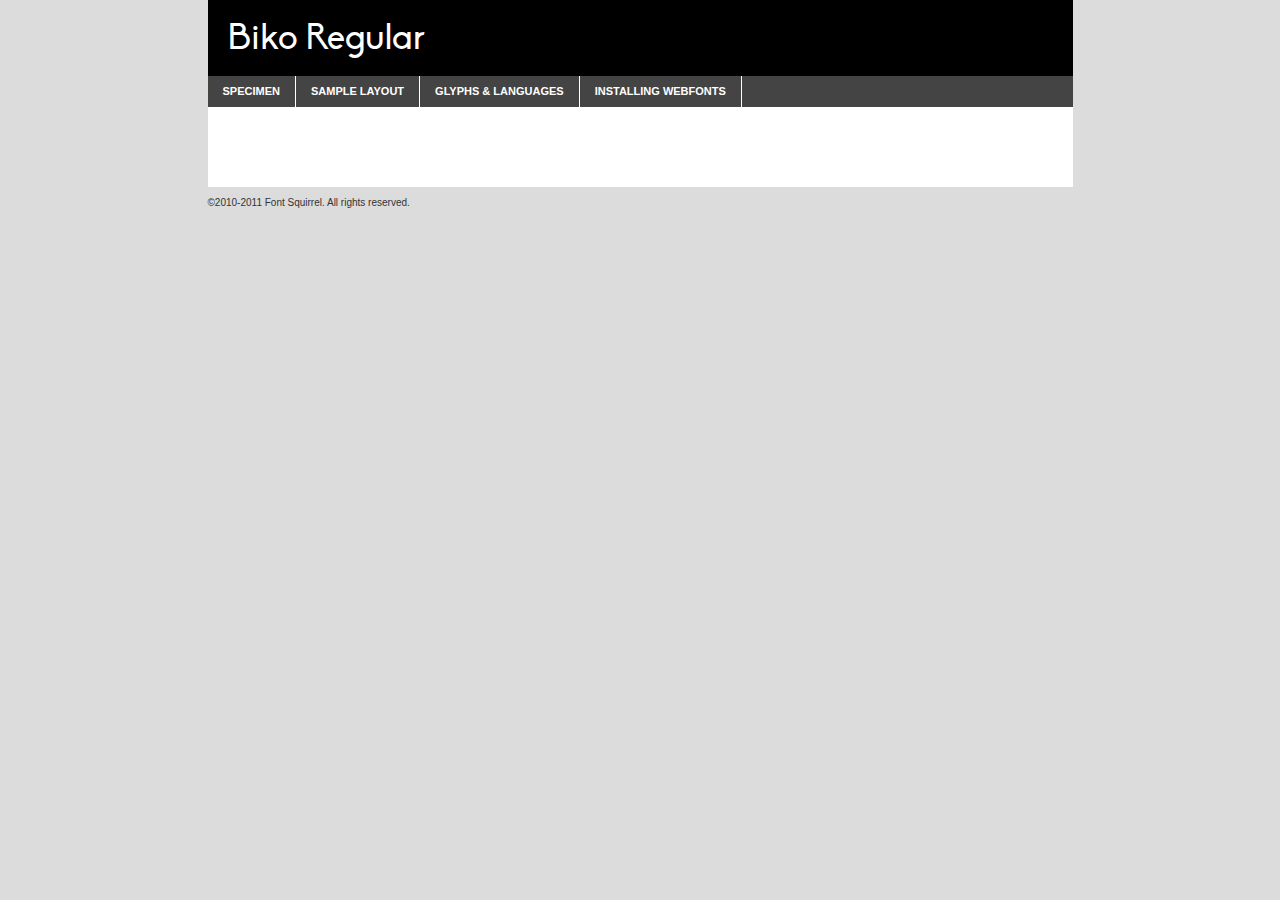
<file: fonts/BikoW/biko_regular-demo.html>
<!DOCTYPE html PUBLIC "-//W3C//DTD XHTML 1.0 Transitional//EN"
	"http://www.w3.org/TR/xhtml1/DTD/xhtml1-transitional.dtd">

<html xmlns="http://www.w3.org/1999/xhtml" xml:lang="en" lang="en">
<head>
	<meta http-equiv="Content-Type" content="text/html; charset=utf-8" />
	<script src="http://ajax.googleapis.com/ajax/libs/jquery/1.7.2/jquery.min.js" type="text/javascript" charset="utf-8"></script>
	<script src="specimen_files/easytabs.js" type="text/javascript" charset="utf-8"></script>
	<link rel="stylesheet" href="specimen_files/specimen_stylesheet.css" type="text/css" charset="utf-8" />
	<link rel="stylesheet" href="stylesheet.css" type="text/css" charset="utf-8" />

	<style type="text/css">
					body{
				font-family: 'bikoregular';
							}
		</style>

	<title>Biko Regular Specimen</title>
	
	
	<script type="text/javascript" charset="utf-8">
		$(document).ready(function() {
			$('#container').easyTabs({defaultContent:1});
		});
	</script>
</head>

<body>
<div id="container">
	<div id="header">
		Biko Regular	</div>
	<ul class="tabs">
		<li><a href="#specimen">Specimen</a></li>
		<li><a href="#layout">Sample Layout</a></li>
				<li><a href="#glyphs">Glyphs &amp; Languages</a></li>
		<li><a href="#installing">Installing Webfonts</a></li>
		
	</ul>
	
	<div id="main_content">

		
			<div id="specimen">
		
				<div class="section">
					<div class="grid12 firstcol">
						<div class="huge">AaBb</div>
					</div>
				</div>
		
				<div class="section">
					<div class="glyph_range">A&#x200B;B&#x200b;C&#x200b;D&#x200b;E&#x200b;F&#x200b;G&#x200b;H&#x200b;I&#x200b;J&#x200b;K&#x200b;L&#x200b;M&#x200b;N&#x200b;O&#x200b;P&#x200b;Q&#x200b;R&#x200b;S&#x200b;T&#x200b;U&#x200b;V&#x200b;W&#x200b;X&#x200b;Y&#x200b;Z&#x200b;a&#x200b;b&#x200b;c&#x200b;d&#x200b;e&#x200b;f&#x200b;g&#x200b;h&#x200b;i&#x200b;j&#x200b;k&#x200b;l&#x200b;m&#x200b;n&#x200b;o&#x200b;p&#x200b;q&#x200b;r&#x200b;s&#x200b;t&#x200b;u&#x200b;v&#x200b;w&#x200b;x&#x200b;y&#x200b;z&#x200b;1&#x200b;2&#x200b;3&#x200b;4&#x200b;5&#x200b;6&#x200b;7&#x200b;8&#x200b;9&#x200b;0&#x200b;&amp;&#x200b;.&#x200b;,&#x200b;?&#x200b;!&#x200b;&#64;&#x200b;(&#x200b;)&#x200b;#&#x200b;$&#x200b;%&#x200b;*&#x200b;+&#x200b;-&#x200b;=&#x200b;:&#x200b;;</div>
				</div>
				<div class="section">
					<div class="grid12 firstcol">
						<table class="sample_table">
							<tr><td>10</td><td class="size10">abcdefghijklmnopqrstuvwxyzABCDEFGHIJKLMNOPQRSTUVWXYZ0123456789abcdefghijklmnopqrstuvwxyzABCDEFGHIJKLMNOPQRSTUVWXYZ0123456789abcdefghijklmnopqrstuvwxyzABCDEFGHIJKLMNOPQRSTUVWXYZ</td></tr>
							<tr><td>11</td><td class="size11">abcdefghijklmnopqrstuvwxyzABCDEFGHIJKLMNOPQRSTUVWXYZ0123456789abcdefghijklmnopqrstuvwxyzABCDEFGHIJKLMNOPQRSTUVWXYZ0123456789abcdefghijklmnopqrstuvwxyzABCDEFGHIJKLMNOPQRSTUVWXYZ</td></tr>
							<tr><td>12</td><td class="size12">abcdefghijklmnopqrstuvwxyzABCDEFGHIJKLMNOPQRSTUVWXYZ0123456789abcdefghijklmnopqrstuvwxyzABCDEFGHIJKLMNOPQRSTUVWXYZ0123456789abcdefghijklmnopqrstuvwxyzABCDEFGHIJKLMNOPQRSTUVWXYZ</td></tr>
							<tr><td>13</td><td class="size13">abcdefghijklmnopqrstuvwxyzABCDEFGHIJKLMNOPQRSTUVWXYZ0123456789abcdefghijklmnopqrstuvwxyzABCDEFGHIJKLMNOPQRSTUVWXYZ0123456789abcdefghijklmnopqrstuvwxyzABCDEFGHIJKLMNOPQRSTUVWXYZ</td></tr>
							<tr><td>14</td><td class="size14">abcdefghijklmnopqrstuvwxyzABCDEFGHIJKLMNOPQRSTUVWXYZ0123456789abcdefghijklmnopqrstuvwxyzABCDEFGHIJKLMNOPQRSTUVWXYZ0123456789abcdefghijklmnopqrstuvwxyzABCDEFGHIJKLMNOPQRSTUVWXYZ</td></tr>
							<tr><td>16</td><td class="size16">abcdefghijklmnopqrstuvwxyzABCDEFGHIJKLMNOPQRSTUVWXYZ0123456789abcdefghijklmnopqrstuvwxyzABCDEFGHIJKLMNOPQRSTUVWXYZ</td></tr>
							<tr><td>18</td><td class="size18">abcdefghijklmnopqrstuvwxyzABCDEFGHIJKLMNOPQRSTUVWXYZ0123456789abcdefghijklmnopqrstuvwxyzABCDEFGHIJKLMNOPQRSTUVWXYZ</td></tr>
							<tr><td>20</td><td class="size20">abcdefghijklmnopqrstuvwxyzABCDEFGHIJKLMNOPQRSTUVWXYZ0123456789abcdefghijklmnopqrstuvwxyzABCDEFGHIJKLMNOPQRSTUVWXYZ</td></tr>
							<tr><td>24</td><td class="size24">abcdefghijklmnopqrstuvwxyzABCDEFGHIJKLMNOPQRSTUVWXYZ0123456789abcdefghijklmnopqrstuvwxyzABCDEFGHIJKLMNOPQRSTUVWXYZ</td></tr>
							<tr><td>30</td><td class="size30">abcdefghijklmnopqrstuvwxyzABCDEFGHIJKLMNOPQRSTUVWXYZ0123456789abcdefghijklmnopqrstuvwxyzABCDEFGHIJKLMNOPQRSTUVWXYZ</td></tr>
							<tr><td>36</td><td class="size36">abcdefghijklmnopqrstuvwxyzABCDEFGHIJKLMNOPQRSTUVWXYZ0123456789abcdefghijklmnopqrstuvwxyzABCDEFGHIJKLMNOPQRSTUVWXYZ</td></tr>
							<tr><td>48</td><td class="size48">abcdefghijklmnopqrstuvwxyzABCDEFGHIJKLMNOPQRSTUVWXYZ0123456789abcdefghijklmnopqrstuvwxyzABCDEFGHIJKLMNOPQRSTUVWXYZ</td></tr>
							<tr><td>60</td><td class="size60">abcdefghijklmnopqrstuvwxyzABCDEFGHIJKLMNOPQRSTUVWXYZ0123456789abcdefghijklmnopqrstuvwxyzABCDEFGHIJKLMNOPQRSTUVWXYZ</td></tr>
							<tr><td>72</td><td class="size72">abcdefghijklmnopqrstuvwxyzABCDEFGHIJKLMNOPQRSTUVWXYZ0123456789abcdefghijklmnopqrstuvwxyzABCDEFGHIJKLMNOPQRSTUVWXYZ</td></tr>
							<tr><td>90</td><td class="size90">abcdefghijklmnopqrstuvwxyzABCDEFGHIJKLMNOPQRSTUVWXYZ0123456789abcdefghijklmnopqrstuvwxyzABCDEFGHIJKLMNOPQRSTUVWXYZ</td></tr>
						</table>
				
					</div>
			
				</div>
		
		
		
								<div class="section" id="bodycomparison">


										<div id="xheight">
				<div class="fontbody">&#x25FC;&#x25FC;&#x25FC;&#x25FC;&#x25FC;&#x25FC;&#x25FC;&#x25FC;&#x25FC;&#x25FC;&#x25FC;&#x25FC;&#x25FC;&#x25FC;&#x25FC;&#x25FC;&#x25FC;&#x25FC;&#x25FC;&#x25FC;&#x25FC;&#x25FC;&#x25FC;&#x25FC;&#x25FC;&#x25FC;&#x25FC;&#x25FC;&#x25FC;&#x25FC;&#x25FC;&#x25FC;&#x25FC;&#x25FC;&#x25FC;&#x25FC;&#x25FC;&#x25FC;&#x25FC;&#x25FC;&#x25FC;&#x25FC;&#x25FC;&#x25FC;&#x25FC;&#x25FC;&#x25FC;&#x25FC;&#x25FC;&#x25FC;&#x25FC;&#x25FC;&#x25FC;&#x25FC;&#x25FC;&#x25FC;&#x25FC;&#x25FC;&#x25FC;&#x25FC;&#x25FC;&#x25FC;&#x25FC;&#x25FC;&#x25FC;&#x25FC;&#x25FC;&#x25FC;&#x25FC;&#x25FC;&#x25FC;&#x25FC;&#x25FC;&#x25FC;&#x25FC;&#x25FC;&#x25FC;&#x25FC;&#x25FC;&#x25FC;&#x25FC;&#x25FC;&#x25FC;&#x25FC;&#x25FC;&#x25FC;&#x25FC;&#x25FC;&#x25FC;&#x25FC;&#x25FC;&#x25FC;&#x25FC;&#x25FC;&#x25FC;&#x25FC;&#x25FC;&#x25FC;&#x25FC;body</div><div class="arialbody">body</div><div class="verdanabody">body</div><div class="georgiabody">body</div></div>
										<div class="fontbody" style="z-index:1">
											body<span>Biko Regular</span>
										</div>
										<div class="arialbody" style="z-index:1">
											body<span>Arial</span>
										</div>
										<div class="verdanabody" style="z-index:1">
											body<span>Verdana</span>
										</div>
										<div class="georgiabody" style="z-index:1">
											body<span>Georgia</span>
										</div>



								</div>
		
		
				<div class="section psample psample_row1" id="">
					
					<div class="grid2 firstcol">
						<p class="size10"><span>10.</span>Aenean lacinia bibendum nulla sed consectetur. Fusce dapibus, tellus ac cursus commodo, tortor mauris condimentum nibh, ut fermentum massa justo sit amet risus. Nullam id dolor id nibh ultricies vehicula ut id elit. Cum sociis natoque penatibus et magnis dis parturient montes, nascetur ridiculus mus. Nulla vitae elit libero, a pharetra augue.</p>
			
					</div>
					<div class="grid3">
						<p class="size11"><span>11.</span>Aenean lacinia bibendum nulla sed consectetur. Fusce dapibus, tellus ac cursus commodo, tortor mauris condimentum nibh, ut fermentum massa justo sit amet risus. Nullam id dolor id nibh ultricies vehicula ut id elit. Cum sociis natoque penatibus et magnis dis parturient montes, nascetur ridiculus mus. Nulla vitae elit libero, a pharetra augue.</p>
			
					</div>
					<div class="grid3">
						<p class="size12"><span>12.</span>Aenean lacinia bibendum nulla sed consectetur. Fusce dapibus, tellus ac cursus commodo, tortor mauris condimentum nibh, ut fermentum massa justo sit amet risus. Nullam id dolor id nibh ultricies vehicula ut id elit. Cum sociis natoque penatibus et magnis dis parturient montes, nascetur ridiculus mus. Nulla vitae elit libero, a pharetra augue.</p>
			
					</div>
					<div class="grid4">
						<p class="size13"><span>13.</span>Aenean lacinia bibendum nulla sed consectetur. Fusce dapibus, tellus ac cursus commodo, tortor mauris condimentum nibh, ut fermentum massa justo sit amet risus. Nullam id dolor id nibh ultricies vehicula ut id elit. Cum sociis natoque penatibus et magnis dis parturient montes, nascetur ridiculus mus. Nulla vitae elit libero, a pharetra augue.</p>
			
					</div>
					<div class="white_blend"></div>
					
				</div>
				<div class="section psample psample_row2" id="">
					<div class="grid3 firstcol">
						<p class="size14"><span>14.</span>Aenean lacinia bibendum nulla sed consectetur. Fusce dapibus, tellus ac cursus commodo, tortor mauris condimentum nibh, ut fermentum massa justo sit amet risus. Nullam id dolor id nibh ultricies vehicula ut id elit. Cum sociis natoque penatibus et magnis dis parturient montes, nascetur ridiculus mus. Nulla vitae elit libero, a pharetra augue.</p>
			
					</div>
					<div class="grid4">
						<p class="size16"><span>16.</span>Aenean lacinia bibendum nulla sed consectetur. Fusce dapibus, tellus ac cursus commodo, tortor mauris condimentum nibh, ut fermentum massa justo sit amet risus. Nullam id dolor id nibh ultricies vehicula ut id elit. Cum sociis natoque penatibus et magnis dis parturient montes, nascetur ridiculus mus. Nulla vitae elit libero, a pharetra augue.</p>
			
					</div>
					<div class="grid5">
						<p class="size18"><span>18.</span>Aenean lacinia bibendum nulla sed consectetur. Fusce dapibus, tellus ac cursus commodo, tortor mauris condimentum nibh, ut fermentum massa justo sit amet risus. Nullam id dolor id nibh ultricies vehicula ut id elit. Cum sociis natoque penatibus et magnis dis parturient montes, nascetur ridiculus mus. Nulla vitae elit libero, a pharetra augue.</p>
			
					</div>

					<div class="white_blend"></div>

				</div>
				
				<div class="section psample psample_row3" id="">
					<div class="grid5 firstcol">
						<p class="size20"><span>20.</span>Aenean lacinia bibendum nulla sed consectetur. Fusce dapibus, tellus ac cursus commodo, tortor mauris condimentum nibh, ut fermentum massa justo sit amet risus. Nullam id dolor id nibh ultricies vehicula ut id elit. Cum sociis natoque penatibus et magnis dis parturient montes, nascetur ridiculus mus. Nulla vitae elit libero, a pharetra augue.</p>
					</div>
					<div class="grid7">
						<p class="size24"><span>24.</span>Aenean lacinia bibendum nulla sed consectetur. Fusce dapibus, tellus ac cursus commodo, tortor mauris condimentum nibh, ut fermentum massa justo sit amet risus. Nullam id dolor id nibh ultricies vehicula ut id elit. Cum sociis natoque penatibus et magnis dis parturient montes, nascetur ridiculus mus. Nulla vitae elit libero, a pharetra augue.</p>
					</div>
					
					<div class="white_blend"></div>
					
				</div>
				
				<div class="section psample psample_row4" id="">
					<div class="grid12 firstcol">
						<p class="size30"><span>30.</span>Aenean lacinia bibendum nulla sed consectetur. Fusce dapibus, tellus ac cursus commodo, tortor mauris condimentum nibh, ut fermentum massa justo sit amet risus. Nullam id dolor id nibh ultricies vehicula ut id elit. Cum sociis natoque penatibus et magnis dis parturient montes, nascetur ridiculus mus. Nulla vitae elit libero, a pharetra augue.</p>
					</div>
					<div class="white_blend"></div>
					
				</div>
				
				
				
				<div class="section psample psample_row1 fullreverse">
					<div class="grid2 firstcol">
						<p class="size10"><span>10.</span>Aenean lacinia bibendum nulla sed consectetur. Fusce dapibus, tellus ac cursus commodo, tortor mauris condimentum nibh, ut fermentum massa justo sit amet risus. Nullam id dolor id nibh ultricies vehicula ut id elit. Cum sociis natoque penatibus et magnis dis parturient montes, nascetur ridiculus mus. Nulla vitae elit libero, a pharetra augue.</p>
			
					</div>
					<div class="grid3">
						<p class="size11"><span>11.</span>Aenean lacinia bibendum nulla sed consectetur. Fusce dapibus, tellus ac cursus commodo, tortor mauris condimentum nibh, ut fermentum massa justo sit amet risus. Nullam id dolor id nibh ultricies vehicula ut id elit. Cum sociis natoque penatibus et magnis dis parturient montes, nascetur ridiculus mus. Nulla vitae elit libero, a pharetra augue.</p>
			
					</div>
					<div class="grid3">
						<p class="size12"><span>12.</span>Aenean lacinia bibendum nulla sed consectetur. Fusce dapibus, tellus ac cursus commodo, tortor mauris condimentum nibh, ut fermentum massa justo sit amet risus. Nullam id dolor id nibh ultricies vehicula ut id elit. Cum sociis natoque penatibus et magnis dis parturient montes, nascetur ridiculus mus. Nulla vitae elit libero, a pharetra augue.</p>
			
					</div>
					<div class="grid4">
						<p class="size13"><span>13.</span>Aenean lacinia bibendum nulla sed consectetur. Fusce dapibus, tellus ac cursus commodo, tortor mauris condimentum nibh, ut fermentum massa justo sit amet risus. Nullam id dolor id nibh ultricies vehicula ut id elit. Cum sociis natoque penatibus et magnis dis parturient montes, nascetur ridiculus mus. Nulla vitae elit libero, a pharetra augue.</p>
			
					</div>
					<div class="black_blend"></div>
					
				</div>
				
				<div class="section psample psample_row2 fullreverse">
					<div class="grid3 firstcol">
						<p class="size14"><span>14.</span>Aenean lacinia bibendum nulla sed consectetur. Fusce dapibus, tellus ac cursus commodo, tortor mauris condimentum nibh, ut fermentum massa justo sit amet risus. Nullam id dolor id nibh ultricies vehicula ut id elit. Cum sociis natoque penatibus et magnis dis parturient montes, nascetur ridiculus mus. Nulla vitae elit libero, a pharetra augue.</p>
			
					</div>
					<div class="grid4">
						<p class="size16"><span>16.</span>Aenean lacinia bibendum nulla sed consectetur. Fusce dapibus, tellus ac cursus commodo, tortor mauris condimentum nibh, ut fermentum massa justo sit amet risus. Nullam id dolor id nibh ultricies vehicula ut id elit. Cum sociis natoque penatibus et magnis dis parturient montes, nascetur ridiculus mus. Nulla vitae elit libero, a pharetra augue.</p>
			
					</div>
					<div class="grid5">
						<p class="size18"><span>18.</span>Aenean lacinia bibendum nulla sed consectetur. Fusce dapibus, tellus ac cursus commodo, tortor mauris condimentum nibh, ut fermentum massa justo sit amet risus. Nullam id dolor id nibh ultricies vehicula ut id elit. Cum sociis natoque penatibus et magnis dis parturient montes, nascetur ridiculus mus. Nulla vitae elit libero, a pharetra augue.</p>
			
					</div>
					<div class="black_blend"></div>

				</div>
				
				<div class="section psample fullreverse psample_row3" id="">
					<div class="grid5 firstcol">
						<p class="size20"><span>20.</span>Aenean lacinia bibendum nulla sed consectetur. Fusce dapibus, tellus ac cursus commodo, tortor mauris condimentum nibh, ut fermentum massa justo sit amet risus. Nullam id dolor id nibh ultricies vehicula ut id elit. Cum sociis natoque penatibus et magnis dis parturient montes, nascetur ridiculus mus. Nulla vitae elit libero, a pharetra augue.</p>
					</div>
					<div class="grid7">
						<p class="size24"><span>24.</span>Aenean lacinia bibendum nulla sed consectetur. Fusce dapibus, tellus ac cursus commodo, tortor mauris condimentum nibh, ut fermentum massa justo sit amet risus. Nullam id dolor id nibh ultricies vehicula ut id elit. Cum sociis natoque penatibus et magnis dis parturient montes, nascetur ridiculus mus. Nulla vitae elit libero, a pharetra augue.</p>
					</div>
					
					<div class="black_blend"></div>
					
				</div>
				
				<div class="section psample fullreverse psample_row4" id="" style="border-bottom: 20px #000 solid;">
					<div class="grid12 firstcol">
						<p class="size30"><span>30.</span>Aenean lacinia bibendum nulla sed consectetur. Fusce dapibus, tellus ac cursus commodo, tortor mauris condimentum nibh, ut fermentum massa justo sit amet risus. Nullam id dolor id nibh ultricies vehicula ut id elit. Cum sociis natoque penatibus et magnis dis parturient montes, nascetur ridiculus mus. Nulla vitae elit libero, a pharetra augue.</p>
					</div>
					<div class="black_blend"></div>
					
				</div>
				
				
				
				
			</div>
			
			<div id="layout">
				
				<div class="section">
					
					<div class="grid12 firstcol">
						<h1>Lorem Ipsum Dolor</h1>
						<h2>Etiam porta sem malesuada magna mollis euismod</h2>
						
						<p class="byline">By <a href="#link">Aenean Lacinia</a></p>
					</div>
				</div>
				<div class="section">
					<div class="grid8 firstcol">
						<p class="large">Donec sed odio dui. Morbi leo risus, porta ac consectetur ac, vestibulum at eros. Fusce dapibus, tellus ac cursus commodo, tortor mauris condimentum nibh, ut fermentum massa justo sit amet risus. </p>

						
						<h3>Pellentesque ornare sem</h3>

						<p>Maecenas sed diam eget risus varius blandit sit amet non magna. Maecenas faucibus mollis interdum. Donec ullamcorper nulla non metus auctor fringilla. Nullam id dolor id nibh ultricies vehicula ut id elit. Nullam id dolor id nibh ultricies vehicula ut id elit. </p>

						<p>Aenean eu leo quam. Pellentesque ornare sem lacinia quam venenatis vestibulum. Lorem ipsum dolor sit amet, consectetur adipiscing elit. Cum sociis natoque penatibus et magnis dis parturient montes, nascetur ridiculus mus. </p>

						<p>Nulla vitae elit libero, a pharetra augue. Praesent commodo cursus magna, vel scelerisque nisl consectetur et. Aenean lacinia bibendum nulla sed consectetur. </p>

						<p>Nullam quis risus eget urna mollis ornare vel eu leo. Nullam quis risus eget urna mollis ornare vel eu leo. Maecenas sed diam eget risus varius blandit sit amet non magna. Donec ullamcorper nulla non metus auctor fringilla. </p>

						<h3>Cras mattis consectetur</h3>

						<p>Aenean eu leo quam. Pellentesque ornare sem lacinia quam venenatis vestibulum. Aenean lacinia bibendum nulla sed consectetur. Integer posuere erat a ante venenatis dapibus posuere velit aliquet. Cras mattis consectetur purus sit amet fermentum. </p>

						<p>Nullam id dolor id nibh ultricies vehicula ut id elit. Nullam quis risus eget urna mollis ornare vel eu leo. Cras mattis consectetur purus sit amet fermentum.</p>
					</div>
					
					<div class="grid4 sidebar">
						
						<div class="box reverse">
							<p class="last">Nullam quis risus eget urna mollis ornare vel eu leo. Donec ullamcorper nulla non metus auctor fringilla. Cras mattis consectetur purus sit amet fermentum. Sed posuere consectetur est at lobortis. Lorem ipsum dolor sit amet, consectetur adipiscing elit. </p>
						</div>
						
						<p class="caption">Maecenas sed diam eget risus varius.</p>

						<p>Vestibulum id ligula porta felis euismod semper. Integer posuere erat a ante venenatis dapibus posuere velit aliquet. Vestibulum id ligula porta felis euismod semper. Sed posuere consectetur est at lobortis. Maecenas sed diam eget risus varius blandit sit amet non magna. Fusce dapibus, tellus ac cursus commodo, tortor mauris condimentum nibh, ut fermentum massa justo sit amet risus. </p>

					

						<p>Duis mollis, est non commodo luctus, nisi erat porttitor ligula, eget lacinia odio sem nec elit. Aenean lacinia bibendum nulla sed consectetur. Vivamus sagittis lacus vel augue laoreet rutrum faucibus dolor auctor. Aenean lacinia bibendum nulla sed consectetur. Nullam quis risus eget urna mollis ornare vel eu leo. </p>

						<p>Praesent commodo cursus magna, vel scelerisque nisl consectetur et. Donec ullamcorper nulla non metus auctor fringilla. Maecenas faucibus mollis interdum. Fusce dapibus, tellus ac cursus commodo, tortor mauris condimentum nibh, ut fermentum massa justo sit amet risus. </p>

					</div>
				</div>
				
			</div>


			



		<div id="glyphs">
			<div class="section">
				<div class="grid12 firstcol">
			
				<h1>Language Support</h1>
				<p>The subset of Biko Regular in this kit supports the following languages:<br />
			
					Albanian, Basque, Breton, Chamorro, Danish, Dutch, English, Faroese, Finnish, French, Frisian, Galician, German, Icelandic, Italian, Malagasy, Norwegian, Portuguese, Spanish, Swedish				</p>
				<h1>Glyph Chart</h1>
				<p>The subset of Biko Regular in this kit includes all the glyphs listed below. Unicode entities are included above each glyph to help you insert individual characters into your layout.</p>
				<div id="glyph_chart">
			
																														 <div><p>&amp;#13;</p>&#13;</div>
																				 <div><p>&amp;#32;</p>&#32;</div>
																				 <div><p>&amp;#33;</p>&#33;</div>
																				 <div><p>&amp;#34;</p>&#34;</div>
																				 <div><p>&amp;#35;</p>&#35;</div>
																				 <div><p>&amp;#36;</p>&#36;</div>
																				 <div><p>&amp;#37;</p>&#37;</div>
																				 <div><p>&amp;#38;</p>&#38;</div>
																				 <div><p>&amp;#39;</p>&#39;</div>
																				 <div><p>&amp;#40;</p>&#40;</div>
																				 <div><p>&amp;#41;</p>&#41;</div>
																				 <div><p>&amp;#42;</p>&#42;</div>
																				 <div><p>&amp;#43;</p>&#43;</div>
																				 <div><p>&amp;#44;</p>&#44;</div>
																				 <div><p>&amp;#45;</p>&#45;</div>
																				 <div><p>&amp;#46;</p>&#46;</div>
																				 <div><p>&amp;#47;</p>&#47;</div>
																				 <div><p>&amp;#48;</p>&#48;</div>
																				 <div><p>&amp;#49;</p>&#49;</div>
																				 <div><p>&amp;#50;</p>&#50;</div>
																				 <div><p>&amp;#51;</p>&#51;</div>
																				 <div><p>&amp;#52;</p>&#52;</div>
																				 <div><p>&amp;#53;</p>&#53;</div>
																				 <div><p>&amp;#54;</p>&#54;</div>
																				 <div><p>&amp;#55;</p>&#55;</div>
																				 <div><p>&amp;#56;</p>&#56;</div>
																				 <div><p>&amp;#57;</p>&#57;</div>
																				 <div><p>&amp;#58;</p>&#58;</div>
																				 <div><p>&amp;#59;</p>&#59;</div>
																				 <div><p>&amp;#60;</p>&#60;</div>
																				 <div><p>&amp;#61;</p>&#61;</div>
																				 <div><p>&amp;#62;</p>&#62;</div>
																				 <div><p>&amp;#63;</p>&#63;</div>
																				 <div><p>&amp;#64;</p>&#64;</div>
																				 <div><p>&amp;#65;</p>&#65;</div>
																				 <div><p>&amp;#66;</p>&#66;</div>
																				 <div><p>&amp;#67;</p>&#67;</div>
																				 <div><p>&amp;#68;</p>&#68;</div>
																				 <div><p>&amp;#69;</p>&#69;</div>
																				 <div><p>&amp;#70;</p>&#70;</div>
																				 <div><p>&amp;#71;</p>&#71;</div>
																				 <div><p>&amp;#72;</p>&#72;</div>
																				 <div><p>&amp;#73;</p>&#73;</div>
																				 <div><p>&amp;#74;</p>&#74;</div>
																				 <div><p>&amp;#75;</p>&#75;</div>
																				 <div><p>&amp;#76;</p>&#76;</div>
																				 <div><p>&amp;#77;</p>&#77;</div>
																				 <div><p>&amp;#78;</p>&#78;</div>
																				 <div><p>&amp;#79;</p>&#79;</div>
																				 <div><p>&amp;#80;</p>&#80;</div>
																				 <div><p>&amp;#81;</p>&#81;</div>
																				 <div><p>&amp;#82;</p>&#82;</div>
																				 <div><p>&amp;#83;</p>&#83;</div>
																				 <div><p>&amp;#84;</p>&#84;</div>
																				 <div><p>&amp;#85;</p>&#85;</div>
																				 <div><p>&amp;#86;</p>&#86;</div>
																				 <div><p>&amp;#87;</p>&#87;</div>
																				 <div><p>&amp;#88;</p>&#88;</div>
																				 <div><p>&amp;#89;</p>&#89;</div>
																				 <div><p>&amp;#90;</p>&#90;</div>
																				 <div><p>&amp;#91;</p>&#91;</div>
																				 <div><p>&amp;#92;</p>&#92;</div>
																				 <div><p>&amp;#93;</p>&#93;</div>
																				 <div><p>&amp;#95;</p>&#95;</div>
																				 <div><p>&amp;#96;</p>&#96;</div>
																				 <div><p>&amp;#97;</p>&#97;</div>
																				 <div><p>&amp;#98;</p>&#98;</div>
																				 <div><p>&amp;#99;</p>&#99;</div>
																				 <div><p>&amp;#100;</p>&#100;</div>
																				 <div><p>&amp;#101;</p>&#101;</div>
																				 <div><p>&amp;#102;</p>&#102;</div>
																				 <div><p>&amp;#103;</p>&#103;</div>
																				 <div><p>&amp;#104;</p>&#104;</div>
																				 <div><p>&amp;#105;</p>&#105;</div>
																				 <div><p>&amp;#106;</p>&#106;</div>
																				 <div><p>&amp;#107;</p>&#107;</div>
																				 <div><p>&amp;#108;</p>&#108;</div>
																				 <div><p>&amp;#109;</p>&#109;</div>
																				 <div><p>&amp;#110;</p>&#110;</div>
																				 <div><p>&amp;#111;</p>&#111;</div>
																				 <div><p>&amp;#112;</p>&#112;</div>
																				 <div><p>&amp;#113;</p>&#113;</div>
																				 <div><p>&amp;#114;</p>&#114;</div>
																				 <div><p>&amp;#115;</p>&#115;</div>
																				 <div><p>&amp;#116;</p>&#116;</div>
																				 <div><p>&amp;#117;</p>&#117;</div>
																				 <div><p>&amp;#118;</p>&#118;</div>
																				 <div><p>&amp;#119;</p>&#119;</div>
																				 <div><p>&amp;#120;</p>&#120;</div>
																				 <div><p>&amp;#121;</p>&#121;</div>
																				 <div><p>&amp;#122;</p>&#122;</div>
																				 <div><p>&amp;#123;</p>&#123;</div>
																				 <div><p>&amp;#124;</p>&#124;</div>
																				 <div><p>&amp;#125;</p>&#125;</div>
																				 <div><p>&amp;#160;</p>&#160;</div>
																				 <div><p>&amp;#161;</p>&#161;</div>
																				 <div><p>&amp;#163;</p>&#163;</div>
																				 <div><p>&amp;#165;</p>&#165;</div>
																				 <div><p>&amp;#168;</p>&#168;</div>
																				 <div><p>&amp;#169;</p>&#169;</div>
																				 <div><p>&amp;#173;</p>&#173;</div>
																				 <div><p>&amp;#174;</p>&#174;</div>
																				 <div><p>&amp;#175;</p>&#175;</div>
																				 <div><p>&amp;#176;</p>&#176;</div>
																				 <div><p>&amp;#180;</p>&#180;</div>
																				 <div><p>&amp;#184;</p>&#184;</div>
																				 <div><p>&amp;#191;</p>&#191;</div>
																				 <div><p>&amp;#192;</p>&#192;</div>
																				 <div><p>&amp;#193;</p>&#193;</div>
																				 <div><p>&amp;#194;</p>&#194;</div>
																				 <div><p>&amp;#195;</p>&#195;</div>
																				 <div><p>&amp;#196;</p>&#196;</div>
																				 <div><p>&amp;#197;</p>&#197;</div>
																				 <div><p>&amp;#198;</p>&#198;</div>
																				 <div><p>&amp;#199;</p>&#199;</div>
																				 <div><p>&amp;#200;</p>&#200;</div>
																				 <div><p>&amp;#201;</p>&#201;</div>
																				 <div><p>&amp;#202;</p>&#202;</div>
																				 <div><p>&amp;#203;</p>&#203;</div>
																				 <div><p>&amp;#204;</p>&#204;</div>
																				 <div><p>&amp;#205;</p>&#205;</div>
																				 <div><p>&amp;#206;</p>&#206;</div>
																				 <div><p>&amp;#207;</p>&#207;</div>
																				 <div><p>&amp;#208;</p>&#208;</div>
																				 <div><p>&amp;#209;</p>&#209;</div>
																				 <div><p>&amp;#210;</p>&#210;</div>
																				 <div><p>&amp;#211;</p>&#211;</div>
																				 <div><p>&amp;#212;</p>&#212;</div>
																				 <div><p>&amp;#213;</p>&#213;</div>
																				 <div><p>&amp;#214;</p>&#214;</div>
																				 <div><p>&amp;#215;</p>&#215;</div>
																				 <div><p>&amp;#216;</p>&#216;</div>
																				 <div><p>&amp;#217;</p>&#217;</div>
																				 <div><p>&amp;#218;</p>&#218;</div>
																				 <div><p>&amp;#219;</p>&#219;</div>
																				 <div><p>&amp;#220;</p>&#220;</div>
																				 <div><p>&amp;#221;</p>&#221;</div>
																				 <div><p>&amp;#222;</p>&#222;</div>
																				 <div><p>&amp;#223;</p>&#223;</div>
																				 <div><p>&amp;#224;</p>&#224;</div>
																				 <div><p>&amp;#225;</p>&#225;</div>
																				 <div><p>&amp;#226;</p>&#226;</div>
																				 <div><p>&amp;#227;</p>&#227;</div>
																				 <div><p>&amp;#228;</p>&#228;</div>
																				 <div><p>&amp;#229;</p>&#229;</div>
																				 <div><p>&amp;#230;</p>&#230;</div>
																				 <div><p>&amp;#231;</p>&#231;</div>
																				 <div><p>&amp;#232;</p>&#232;</div>
																				 <div><p>&amp;#233;</p>&#233;</div>
																				 <div><p>&amp;#234;</p>&#234;</div>
																				 <div><p>&amp;#235;</p>&#235;</div>
																				 <div><p>&amp;#236;</p>&#236;</div>
																				 <div><p>&amp;#237;</p>&#237;</div>
																				 <div><p>&amp;#238;</p>&#238;</div>
																				 <div><p>&amp;#239;</p>&#239;</div>
																				 <div><p>&amp;#240;</p>&#240;</div>
																				 <div><p>&amp;#241;</p>&#241;</div>
																				 <div><p>&amp;#242;</p>&#242;</div>
																				 <div><p>&amp;#243;</p>&#243;</div>
																				 <div><p>&amp;#244;</p>&#244;</div>
																				 <div><p>&amp;#245;</p>&#245;</div>
																				 <div><p>&amp;#246;</p>&#246;</div>
																				 <div><p>&amp;#247;</p>&#247;</div>
																				 <div><p>&amp;#248;</p>&#248;</div>
																				 <div><p>&amp;#249;</p>&#249;</div>
																				 <div><p>&amp;#250;</p>&#250;</div>
																				 <div><p>&amp;#251;</p>&#251;</div>
																				 <div><p>&amp;#252;</p>&#252;</div>
																				 <div><p>&amp;#253;</p>&#253;</div>
																				 <div><p>&amp;#254;</p>&#254;</div>
																				 <div><p>&amp;#255;</p>&#255;</div>
																				 <div><p>&amp;#338;</p>&#338;</div>
																				 <div><p>&amp;#339;</p>&#339;</div>
																				 <div><p>&amp;#376;</p>&#376;</div>
																				 <div><p>&amp;#710;</p>&#710;</div>
																				 <div><p>&amp;#732;</p>&#732;</div>
																				 <div><p>&amp;#8192;</p>&#8192;</div>
																				 <div><p>&amp;#8193;</p>&#8193;</div>
																				 <div><p>&amp;#8194;</p>&#8194;</div>
																				 <div><p>&amp;#8195;</p>&#8195;</div>
																				 <div><p>&amp;#8196;</p>&#8196;</div>
																				 <div><p>&amp;#8197;</p>&#8197;</div>
																				 <div><p>&amp;#8198;</p>&#8198;</div>
																				 <div><p>&amp;#8199;</p>&#8199;</div>
																				 <div><p>&amp;#8200;</p>&#8200;</div>
																				 <div><p>&amp;#8201;</p>&#8201;</div>
																				 <div><p>&amp;#8202;</p>&#8202;</div>
																				 <div><p>&amp;#8208;</p>&#8208;</div>
																				 <div><p>&amp;#8209;</p>&#8209;</div>
																				 <div><p>&amp;#8210;</p>&#8210;</div>
																				 <div><p>&amp;#8211;</p>&#8211;</div>
																				 <div><p>&amp;#8212;</p>&#8212;</div>
																				 <div><p>&amp;#8218;</p>&#8218;</div>
																				 <div><p>&amp;#8222;</p>&#8222;</div>
																				 <div><p>&amp;#8226;</p>&#8226;</div>
																				 <div><p>&amp;#8230;</p>&#8230;</div>
																				 <div><p>&amp;#8239;</p>&#8239;</div>
																				 <div><p>&amp;#8287;</p>&#8287;</div>
																				 <div><p>&amp;#8364;</p>&#8364;</div>
																				 <div><p>&amp;#8482;</p>&#8482;</div>
																				 <div><p>&amp;#9724;</p>&#9724;</div>
																				 <div><p>&amp;#64257;</p>&#64257;</div>
																				 <div><p>&amp;#64258;</p>&#64258;</div>
																				 <div><p>&amp;#64259;</p>&#64259;</div>
																				 <div><p>&amp;#64260;</p>&#64260;</div>
																												</div>	
				</div>
		
		
			</div>
		</div>
		
		
		<div id="specs">
			
		</div>
	
		<div id="installing">
			<div class="section">
				<div class="grid7 firstcol">
					<h1>Installing Webfonts</h1>
					
					<p>Webfonts are supported by all major browser platforms but not all in the same way. There are currently four different font formats that must be included in order to target all browsers. This includes TTF, WOFF, EOT and SVG.</p>
					
					<h2>1. Upload your webfonts</h2>
					<p>You must upload your webfont kit to your website. They should be in or near the same directory as your CSS files.</p>
					
					<h2>2. Include the webfont stylesheet</h2>
					<p>A special CSS @font-face declaration helps the various browsers select the appropriate font it needs without causing you a bunch of headaches. Learn more about this syntax by reading the <a href="http://www.fontspring.com/blog/further-hardening-of-the-bulletproof-syntax">Fontspring blog post</a> about it. The code for it is as follows:</p>


<code>
@font-face{ 
	font-family: 'MyWebFont';
	src: url('WebFont.eot');
	src: url('WebFont.eot?#iefix') format('embedded-opentype'),
	     url('WebFont.woff') format('woff'),
	     url('WebFont.ttf') format('truetype'),
	     url('WebFont.svg#webfont') format('svg');
}
</code>

	<p>We've already gone ahead and generated the code for you. All you have to do is link to the stylesheet in your HTML, like this:</p>
	<code>&lt;link rel=&quot;stylesheet&quot; href=&quot;stylesheet.css&quot; type=&quot;text/css&quot; charset=&quot;utf-8&quot; /&gt;</code>

					<h2>3. Modify your own stylesheet</h2>
					<p>To take advantage of your new fonts, you must tell your stylesheet to use them. Look at the original @font-face declaration above and find the property called "font-family." The name linked there will be what you use to reference the font. Prepend that webfont name to the font stack in the "font-family" property, inside the selector you want to change. For example:</p>
<code>p { font-family: 'WebFont', Arial, sans-serif; }</code>

<h2>4. Test</h2>
<p>Getting webfonts to work cross-browser <em>can</em> be tricky. Use the information in the sidebar to help you if you find that fonts aren't loading in a particular browser.</p>
				</div>
				
				<div class="grid5 sidebar">
					<div class="box">
						<h2>Troubleshooting<br />Font-Face Problems</h2>
						<p>Having trouble getting your webfonts to load in your new website? Here are some tips to sort out what might be the problem.</p>

						<h3>Fonts not showing in any browser</h3>

						<p>This sounds like you need to work on the plumbing. You either did not upload the fonts to the correct directory, or you did not link the fonts properly in the CSS. If you've confirmed that all this is correct and you still have a problem, take a look at your .htaccess file and see if requests are getting intercepted.</p>

						<h3>Fonts not loading in iPhone or iPad</h3>

						<p>The most common problem here is that you are serving the fonts from an IIS server. IIS refuses to serve files that have unknown MIME types. If that is the case, you must set the MIME type for SVG to "image/svg+xml" in the server settings. Follow these instructions from Microsoft if you need help.</p>

						<h3>Fonts not loading in Firefox</h3>

						<p>The primary reason for this failure? You are still using a version Firefox older than 3.5. So upgrade already! If that isn't it, then you are very likely serving fonts from a different domain. Firefox requires that all font assets be served from the same domain. Lastly it is possible that you need to add WOFF to your list of MIME types (if you are serving via IIS.)</p>

						<h3>Fonts not loading in IE</h3>

						<p>Are you looking at Internet Explorer on an actual Windows machine or are you cheating by using a service like Adobe BrowserLab? Many of these screenshot services do not render @font-face for IE. Best to test it on a real machine.</p>

						<h3>Fonts not loading in IE9</h3>

						<p>IE9, like Firefox, requires that fonts be served from the same domain as the website. Make sure that is the case.</p>
					</div>
				</div>
			</div>
			
		</div>
	
	</div>
	<div id="footer">
		<p>&copy;2010-2011 Font Squirrel. All rights reserved.</p>
	</div>
</div>
</body>
</html>
</file>
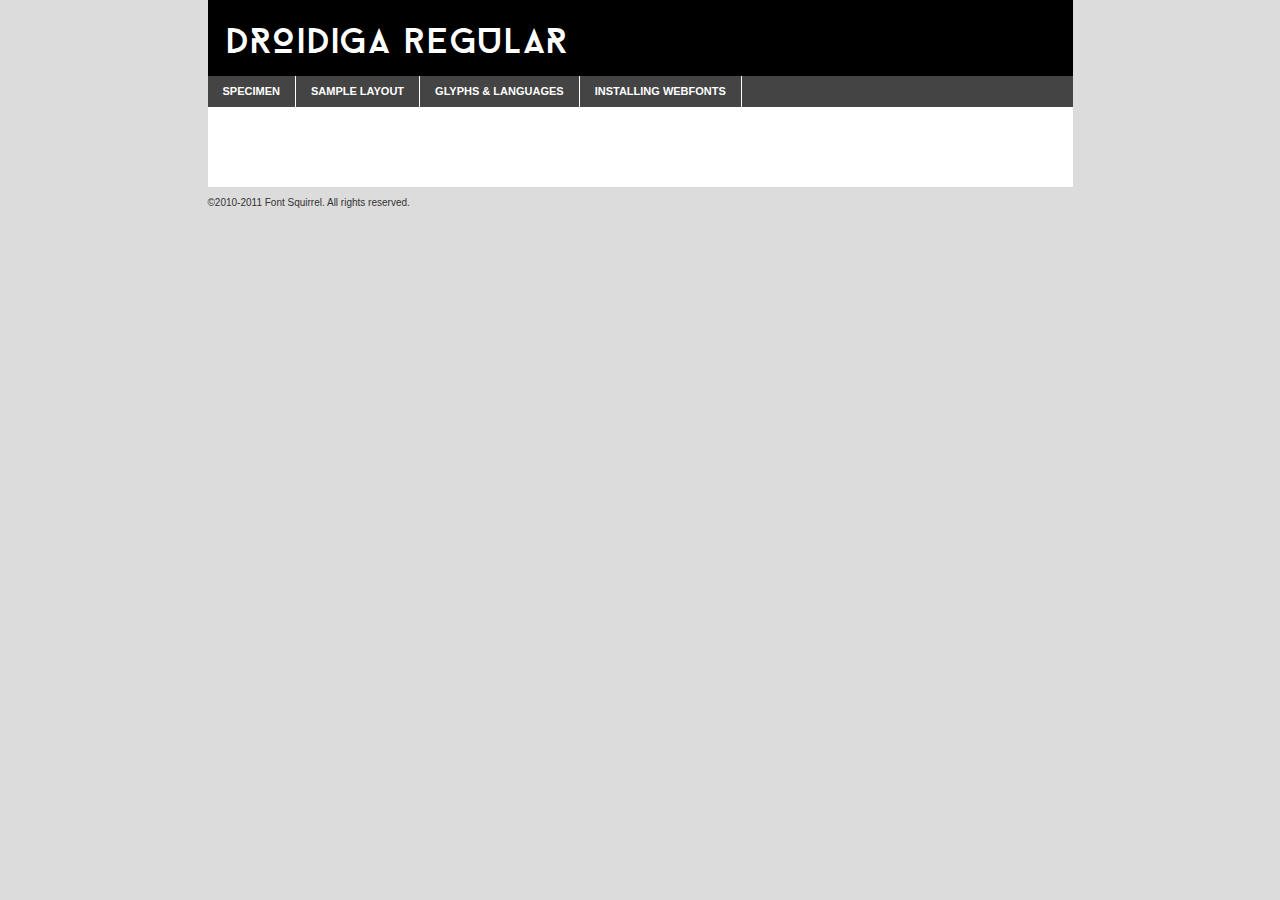
<file: fonts/Droidiga/droidiga-demo.html>
<!DOCTYPE html PUBLIC "-//W3C//DTD XHTML 1.0 Transitional//EN"
	"http://www.w3.org/TR/xhtml1/DTD/xhtml1-transitional.dtd">

<html xmlns="http://www.w3.org/1999/xhtml" xml:lang="en" lang="en">
<head>
	<meta http-equiv="Content-Type" content="text/html; charset=utf-8" />
	<script src="http://ajax.googleapis.com/ajax/libs/jquery/1.7.2/jquery.min.js" type="text/javascript" charset="utf-8"></script>
	<script src="specimen_files/easytabs.js" type="text/javascript" charset="utf-8"></script>
	<link rel="stylesheet" href="specimen_files/specimen_stylesheet.css" type="text/css" charset="utf-8" />
	<link rel="stylesheet" href="stylesheet.css" type="text/css" charset="utf-8" />

	<style type="text/css">
					body{
				font-family: 'droidigaregular';
							}
		</style>

	<title>Droidiga Regular Specimen</title>
	
	
	<script type="text/javascript" charset="utf-8">
		$(document).ready(function() {
			$('#container').easyTabs({defaultContent:1});
		});
	</script>
</head>

<body>
<div id="container">
	<div id="header">
		Droidiga Regular	</div>
	<ul class="tabs">
		<li><a href="#specimen">Specimen</a></li>
		<li><a href="#layout">Sample Layout</a></li>
				<li><a href="#glyphs">Glyphs &amp; Languages</a></li>
		<li><a href="#installing">Installing Webfonts</a></li>
		
	</ul>
	
	<div id="main_content">

		
			<div id="specimen">
		
				<div class="section">
					<div class="grid12 firstcol">
						<div class="huge">AaBb</div>
					</div>
				</div>
		
				<div class="section">
					<div class="glyph_range">A&#x200B;B&#x200b;C&#x200b;D&#x200b;E&#x200b;F&#x200b;G&#x200b;H&#x200b;I&#x200b;J&#x200b;K&#x200b;L&#x200b;M&#x200b;N&#x200b;O&#x200b;P&#x200b;Q&#x200b;R&#x200b;S&#x200b;T&#x200b;U&#x200b;V&#x200b;W&#x200b;X&#x200b;Y&#x200b;Z&#x200b;a&#x200b;b&#x200b;c&#x200b;d&#x200b;e&#x200b;f&#x200b;g&#x200b;h&#x200b;i&#x200b;j&#x200b;k&#x200b;l&#x200b;m&#x200b;n&#x200b;o&#x200b;p&#x200b;q&#x200b;r&#x200b;s&#x200b;t&#x200b;u&#x200b;v&#x200b;w&#x200b;x&#x200b;y&#x200b;z&#x200b;1&#x200b;2&#x200b;3&#x200b;4&#x200b;5&#x200b;6&#x200b;7&#x200b;8&#x200b;9&#x200b;0&#x200b;&amp;&#x200b;.&#x200b;,&#x200b;?&#x200b;!&#x200b;&#64;&#x200b;(&#x200b;)&#x200b;#&#x200b;$&#x200b;%&#x200b;*&#x200b;+&#x200b;-&#x200b;=&#x200b;:&#x200b;;</div>
				</div>
				<div class="section">
					<div class="grid12 firstcol">
						<table class="sample_table">
							<tr><td>10</td><td class="size10">abcdefghijklmnopqrstuvwxyzABCDEFGHIJKLMNOPQRSTUVWXYZ0123456789abcdefghijklmnopqrstuvwxyzABCDEFGHIJKLMNOPQRSTUVWXYZ0123456789abcdefghijklmnopqrstuvwxyzABCDEFGHIJKLMNOPQRSTUVWXYZ</td></tr>
							<tr><td>11</td><td class="size11">abcdefghijklmnopqrstuvwxyzABCDEFGHIJKLMNOPQRSTUVWXYZ0123456789abcdefghijklmnopqrstuvwxyzABCDEFGHIJKLMNOPQRSTUVWXYZ0123456789abcdefghijklmnopqrstuvwxyzABCDEFGHIJKLMNOPQRSTUVWXYZ</td></tr>
							<tr><td>12</td><td class="size12">abcdefghijklmnopqrstuvwxyzABCDEFGHIJKLMNOPQRSTUVWXYZ0123456789abcdefghijklmnopqrstuvwxyzABCDEFGHIJKLMNOPQRSTUVWXYZ0123456789abcdefghijklmnopqrstuvwxyzABCDEFGHIJKLMNOPQRSTUVWXYZ</td></tr>
							<tr><td>13</td><td class="size13">abcdefghijklmnopqrstuvwxyzABCDEFGHIJKLMNOPQRSTUVWXYZ0123456789abcdefghijklmnopqrstuvwxyzABCDEFGHIJKLMNOPQRSTUVWXYZ0123456789abcdefghijklmnopqrstuvwxyzABCDEFGHIJKLMNOPQRSTUVWXYZ</td></tr>
							<tr><td>14</td><td class="size14">abcdefghijklmnopqrstuvwxyzABCDEFGHIJKLMNOPQRSTUVWXYZ0123456789abcdefghijklmnopqrstuvwxyzABCDEFGHIJKLMNOPQRSTUVWXYZ0123456789abcdefghijklmnopqrstuvwxyzABCDEFGHIJKLMNOPQRSTUVWXYZ</td></tr>
							<tr><td>16</td><td class="size16">abcdefghijklmnopqrstuvwxyzABCDEFGHIJKLMNOPQRSTUVWXYZ0123456789abcdefghijklmnopqrstuvwxyzABCDEFGHIJKLMNOPQRSTUVWXYZ</td></tr>
							<tr><td>18</td><td class="size18">abcdefghijklmnopqrstuvwxyzABCDEFGHIJKLMNOPQRSTUVWXYZ0123456789abcdefghijklmnopqrstuvwxyzABCDEFGHIJKLMNOPQRSTUVWXYZ</td></tr>
							<tr><td>20</td><td class="size20">abcdefghijklmnopqrstuvwxyzABCDEFGHIJKLMNOPQRSTUVWXYZ0123456789abcdefghijklmnopqrstuvwxyzABCDEFGHIJKLMNOPQRSTUVWXYZ</td></tr>
							<tr><td>24</td><td class="size24">abcdefghijklmnopqrstuvwxyzABCDEFGHIJKLMNOPQRSTUVWXYZ0123456789abcdefghijklmnopqrstuvwxyzABCDEFGHIJKLMNOPQRSTUVWXYZ</td></tr>
							<tr><td>30</td><td class="size30">abcdefghijklmnopqrstuvwxyzABCDEFGHIJKLMNOPQRSTUVWXYZ0123456789abcdefghijklmnopqrstuvwxyzABCDEFGHIJKLMNOPQRSTUVWXYZ</td></tr>
							<tr><td>36</td><td class="size36">abcdefghijklmnopqrstuvwxyzABCDEFGHIJKLMNOPQRSTUVWXYZ0123456789abcdefghijklmnopqrstuvwxyzABCDEFGHIJKLMNOPQRSTUVWXYZ</td></tr>
							<tr><td>48</td><td class="size48">abcdefghijklmnopqrstuvwxyzABCDEFGHIJKLMNOPQRSTUVWXYZ0123456789abcdefghijklmnopqrstuvwxyzABCDEFGHIJKLMNOPQRSTUVWXYZ</td></tr>
							<tr><td>60</td><td class="size60">abcdefghijklmnopqrstuvwxyzABCDEFGHIJKLMNOPQRSTUVWXYZ0123456789abcdefghijklmnopqrstuvwxyzABCDEFGHIJKLMNOPQRSTUVWXYZ</td></tr>
							<tr><td>72</td><td class="size72">abcdefghijklmnopqrstuvwxyzABCDEFGHIJKLMNOPQRSTUVWXYZ0123456789abcdefghijklmnopqrstuvwxyzABCDEFGHIJKLMNOPQRSTUVWXYZ</td></tr>
							<tr><td>90</td><td class="size90">abcdefghijklmnopqrstuvwxyzABCDEFGHIJKLMNOPQRSTUVWXYZ0123456789abcdefghijklmnopqrstuvwxyzABCDEFGHIJKLMNOPQRSTUVWXYZ</td></tr>
						</table>
				
					</div>
			
				</div>
		
		
		
								<div class="section" id="bodycomparison">


										<div id="xheight">
				<div class="fontbody">&#x25FC;&#x25FC;&#x25FC;&#x25FC;&#x25FC;&#x25FC;&#x25FC;&#x25FC;&#x25FC;&#x25FC;&#x25FC;&#x25FC;&#x25FC;&#x25FC;&#x25FC;&#x25FC;&#x25FC;&#x25FC;&#x25FC;&#x25FC;&#x25FC;&#x25FC;&#x25FC;&#x25FC;&#x25FC;&#x25FC;&#x25FC;&#x25FC;&#x25FC;&#x25FC;&#x25FC;&#x25FC;&#x25FC;&#x25FC;&#x25FC;&#x25FC;&#x25FC;&#x25FC;&#x25FC;&#x25FC;&#x25FC;&#x25FC;&#x25FC;&#x25FC;&#x25FC;&#x25FC;&#x25FC;&#x25FC;&#x25FC;&#x25FC;&#x25FC;&#x25FC;&#x25FC;&#x25FC;&#x25FC;&#x25FC;&#x25FC;&#x25FC;&#x25FC;&#x25FC;&#x25FC;&#x25FC;&#x25FC;&#x25FC;&#x25FC;&#x25FC;&#x25FC;&#x25FC;&#x25FC;&#x25FC;&#x25FC;&#x25FC;&#x25FC;&#x25FC;&#x25FC;&#x25FC;&#x25FC;&#x25FC;&#x25FC;&#x25FC;&#x25FC;&#x25FC;&#x25FC;&#x25FC;&#x25FC;&#x25FC;&#x25FC;&#x25FC;&#x25FC;&#x25FC;&#x25FC;&#x25FC;&#x25FC;&#x25FC;&#x25FC;&#x25FC;&#x25FC;&#x25FC;&#x25FC;body</div><div class="arialbody">body</div><div class="verdanabody">body</div><div class="georgiabody">body</div></div>
										<div class="fontbody" style="z-index:1">
											body<span>Droidiga Regular</span>
										</div>
										<div class="arialbody" style="z-index:1">
											body<span>Arial</span>
										</div>
										<div class="verdanabody" style="z-index:1">
											body<span>Verdana</span>
										</div>
										<div class="georgiabody" style="z-index:1">
											body<span>Georgia</span>
										</div>



								</div>
		
		
				<div class="section psample psample_row1" id="">
					
					<div class="grid2 firstcol">
						<p class="size10"><span>10.</span>Aenean lacinia bibendum nulla sed consectetur. Fusce dapibus, tellus ac cursus commodo, tortor mauris condimentum nibh, ut fermentum massa justo sit amet risus. Nullam id dolor id nibh ultricies vehicula ut id elit. Cum sociis natoque penatibus et magnis dis parturient montes, nascetur ridiculus mus. Nulla vitae elit libero, a pharetra augue.</p>
			
					</div>
					<div class="grid3">
						<p class="size11"><span>11.</span>Aenean lacinia bibendum nulla sed consectetur. Fusce dapibus, tellus ac cursus commodo, tortor mauris condimentum nibh, ut fermentum massa justo sit amet risus. Nullam id dolor id nibh ultricies vehicula ut id elit. Cum sociis natoque penatibus et magnis dis parturient montes, nascetur ridiculus mus. Nulla vitae elit libero, a pharetra augue.</p>
			
					</div>
					<div class="grid3">
						<p class="size12"><span>12.</span>Aenean lacinia bibendum nulla sed consectetur. Fusce dapibus, tellus ac cursus commodo, tortor mauris condimentum nibh, ut fermentum massa justo sit amet risus. Nullam id dolor id nibh ultricies vehicula ut id elit. Cum sociis natoque penatibus et magnis dis parturient montes, nascetur ridiculus mus. Nulla vitae elit libero, a pharetra augue.</p>
			
					</div>
					<div class="grid4">
						<p class="size13"><span>13.</span>Aenean lacinia bibendum nulla sed consectetur. Fusce dapibus, tellus ac cursus commodo, tortor mauris condimentum nibh, ut fermentum massa justo sit amet risus. Nullam id dolor id nibh ultricies vehicula ut id elit. Cum sociis natoque penatibus et magnis dis parturient montes, nascetur ridiculus mus. Nulla vitae elit libero, a pharetra augue.</p>
			
					</div>
					<div class="white_blend"></div>
					
				</div>
				<div class="section psample psample_row2" id="">
					<div class="grid3 firstcol">
						<p class="size14"><span>14.</span>Aenean lacinia bibendum nulla sed consectetur. Fusce dapibus, tellus ac cursus commodo, tortor mauris condimentum nibh, ut fermentum massa justo sit amet risus. Nullam id dolor id nibh ultricies vehicula ut id elit. Cum sociis natoque penatibus et magnis dis parturient montes, nascetur ridiculus mus. Nulla vitae elit libero, a pharetra augue.</p>
			
					</div>
					<div class="grid4">
						<p class="size16"><span>16.</span>Aenean lacinia bibendum nulla sed consectetur. Fusce dapibus, tellus ac cursus commodo, tortor mauris condimentum nibh, ut fermentum massa justo sit amet risus. Nullam id dolor id nibh ultricies vehicula ut id elit. Cum sociis natoque penatibus et magnis dis parturient montes, nascetur ridiculus mus. Nulla vitae elit libero, a pharetra augue.</p>
			
					</div>
					<div class="grid5">
						<p class="size18"><span>18.</span>Aenean lacinia bibendum nulla sed consectetur. Fusce dapibus, tellus ac cursus commodo, tortor mauris condimentum nibh, ut fermentum massa justo sit amet risus. Nullam id dolor id nibh ultricies vehicula ut id elit. Cum sociis natoque penatibus et magnis dis parturient montes, nascetur ridiculus mus. Nulla vitae elit libero, a pharetra augue.</p>
			
					</div>

					<div class="white_blend"></div>

				</div>
				
				<div class="section psample psample_row3" id="">
					<div class="grid5 firstcol">
						<p class="size20"><span>20.</span>Aenean lacinia bibendum nulla sed consectetur. Fusce dapibus, tellus ac cursus commodo, tortor mauris condimentum nibh, ut fermentum massa justo sit amet risus. Nullam id dolor id nibh ultricies vehicula ut id elit. Cum sociis natoque penatibus et magnis dis parturient montes, nascetur ridiculus mus. Nulla vitae elit libero, a pharetra augue.</p>
					</div>
					<div class="grid7">
						<p class="size24"><span>24.</span>Aenean lacinia bibendum nulla sed consectetur. Fusce dapibus, tellus ac cursus commodo, tortor mauris condimentum nibh, ut fermentum massa justo sit amet risus. Nullam id dolor id nibh ultricies vehicula ut id elit. Cum sociis natoque penatibus et magnis dis parturient montes, nascetur ridiculus mus. Nulla vitae elit libero, a pharetra augue.</p>
					</div>
					
					<div class="white_blend"></div>
					
				</div>
				
				<div class="section psample psample_row4" id="">
					<div class="grid12 firstcol">
						<p class="size30"><span>30.</span>Aenean lacinia bibendum nulla sed consectetur. Fusce dapibus, tellus ac cursus commodo, tortor mauris condimentum nibh, ut fermentum massa justo sit amet risus. Nullam id dolor id nibh ultricies vehicula ut id elit. Cum sociis natoque penatibus et magnis dis parturient montes, nascetur ridiculus mus. Nulla vitae elit libero, a pharetra augue.</p>
					</div>
					<div class="white_blend"></div>
					
				</div>
				
				
				
				<div class="section psample psample_row1 fullreverse">
					<div class="grid2 firstcol">
						<p class="size10"><span>10.</span>Aenean lacinia bibendum nulla sed consectetur. Fusce dapibus, tellus ac cursus commodo, tortor mauris condimentum nibh, ut fermentum massa justo sit amet risus. Nullam id dolor id nibh ultricies vehicula ut id elit. Cum sociis natoque penatibus et magnis dis parturient montes, nascetur ridiculus mus. Nulla vitae elit libero, a pharetra augue.</p>
			
					</div>
					<div class="grid3">
						<p class="size11"><span>11.</span>Aenean lacinia bibendum nulla sed consectetur. Fusce dapibus, tellus ac cursus commodo, tortor mauris condimentum nibh, ut fermentum massa justo sit amet risus. Nullam id dolor id nibh ultricies vehicula ut id elit. Cum sociis natoque penatibus et magnis dis parturient montes, nascetur ridiculus mus. Nulla vitae elit libero, a pharetra augue.</p>
			
					</div>
					<div class="grid3">
						<p class="size12"><span>12.</span>Aenean lacinia bibendum nulla sed consectetur. Fusce dapibus, tellus ac cursus commodo, tortor mauris condimentum nibh, ut fermentum massa justo sit amet risus. Nullam id dolor id nibh ultricies vehicula ut id elit. Cum sociis natoque penatibus et magnis dis parturient montes, nascetur ridiculus mus. Nulla vitae elit libero, a pharetra augue.</p>
			
					</div>
					<div class="grid4">
						<p class="size13"><span>13.</span>Aenean lacinia bibendum nulla sed consectetur. Fusce dapibus, tellus ac cursus commodo, tortor mauris condimentum nibh, ut fermentum massa justo sit amet risus. Nullam id dolor id nibh ultricies vehicula ut id elit. Cum sociis natoque penatibus et magnis dis parturient montes, nascetur ridiculus mus. Nulla vitae elit libero, a pharetra augue.</p>
			
					</div>
					<div class="black_blend"></div>
					
				</div>
				
				<div class="section psample psample_row2 fullreverse">
					<div class="grid3 firstcol">
						<p class="size14"><span>14.</span>Aenean lacinia bibendum nulla sed consectetur. Fusce dapibus, tellus ac cursus commodo, tortor mauris condimentum nibh, ut fermentum massa justo sit amet risus. Nullam id dolor id nibh ultricies vehicula ut id elit. Cum sociis natoque penatibus et magnis dis parturient montes, nascetur ridiculus mus. Nulla vitae elit libero, a pharetra augue.</p>
			
					</div>
					<div class="grid4">
						<p class="size16"><span>16.</span>Aenean lacinia bibendum nulla sed consectetur. Fusce dapibus, tellus ac cursus commodo, tortor mauris condimentum nibh, ut fermentum massa justo sit amet risus. Nullam id dolor id nibh ultricies vehicula ut id elit. Cum sociis natoque penatibus et magnis dis parturient montes, nascetur ridiculus mus. Nulla vitae elit libero, a pharetra augue.</p>
			
					</div>
					<div class="grid5">
						<p class="size18"><span>18.</span>Aenean lacinia bibendum nulla sed consectetur. Fusce dapibus, tellus ac cursus commodo, tortor mauris condimentum nibh, ut fermentum massa justo sit amet risus. Nullam id dolor id nibh ultricies vehicula ut id elit. Cum sociis natoque penatibus et magnis dis parturient montes, nascetur ridiculus mus. Nulla vitae elit libero, a pharetra augue.</p>
			
					</div>
					<div class="black_blend"></div>

				</div>
				
				<div class="section psample fullreverse psample_row3" id="">
					<div class="grid5 firstcol">
						<p class="size20"><span>20.</span>Aenean lacinia bibendum nulla sed consectetur. Fusce dapibus, tellus ac cursus commodo, tortor mauris condimentum nibh, ut fermentum massa justo sit amet risus. Nullam id dolor id nibh ultricies vehicula ut id elit. Cum sociis natoque penatibus et magnis dis parturient montes, nascetur ridiculus mus. Nulla vitae elit libero, a pharetra augue.</p>
					</div>
					<div class="grid7">
						<p class="size24"><span>24.</span>Aenean lacinia bibendum nulla sed consectetur. Fusce dapibus, tellus ac cursus commodo, tortor mauris condimentum nibh, ut fermentum massa justo sit amet risus. Nullam id dolor id nibh ultricies vehicula ut id elit. Cum sociis natoque penatibus et magnis dis parturient montes, nascetur ridiculus mus. Nulla vitae elit libero, a pharetra augue.</p>
					</div>
					
					<div class="black_blend"></div>
					
				</div>
				
				<div class="section psample fullreverse psample_row4" id="" style="border-bottom: 20px #000 solid;">
					<div class="grid12 firstcol">
						<p class="size30"><span>30.</span>Aenean lacinia bibendum nulla sed consectetur. Fusce dapibus, tellus ac cursus commodo, tortor mauris condimentum nibh, ut fermentum massa justo sit amet risus. Nullam id dolor id nibh ultricies vehicula ut id elit. Cum sociis natoque penatibus et magnis dis parturient montes, nascetur ridiculus mus. Nulla vitae elit libero, a pharetra augue.</p>
					</div>
					<div class="black_blend"></div>
					
				</div>
				
				
				
				
			</div>
			
			<div id="layout">
				
				<div class="section">
					
					<div class="grid12 firstcol">
						<h1>Lorem Ipsum Dolor</h1>
						<h2>Etiam porta sem malesuada magna mollis euismod</h2>
						
						<p class="byline">By <a href="#link">Aenean Lacinia</a></p>
					</div>
				</div>
				<div class="section">
					<div class="grid8 firstcol">
						<p class="large">Donec sed odio dui. Morbi leo risus, porta ac consectetur ac, vestibulum at eros. Fusce dapibus, tellus ac cursus commodo, tortor mauris condimentum nibh, ut fermentum massa justo sit amet risus. </p>

						
						<h3>Pellentesque ornare sem</h3>

						<p>Maecenas sed diam eget risus varius blandit sit amet non magna. Maecenas faucibus mollis interdum. Donec ullamcorper nulla non metus auctor fringilla. Nullam id dolor id nibh ultricies vehicula ut id elit. Nullam id dolor id nibh ultricies vehicula ut id elit. </p>

						<p>Aenean eu leo quam. Pellentesque ornare sem lacinia quam venenatis vestibulum. Lorem ipsum dolor sit amet, consectetur adipiscing elit. Cum sociis natoque penatibus et magnis dis parturient montes, nascetur ridiculus mus. </p>

						<p>Nulla vitae elit libero, a pharetra augue. Praesent commodo cursus magna, vel scelerisque nisl consectetur et. Aenean lacinia bibendum nulla sed consectetur. </p>

						<p>Nullam quis risus eget urna mollis ornare vel eu leo. Nullam quis risus eget urna mollis ornare vel eu leo. Maecenas sed diam eget risus varius blandit sit amet non magna. Donec ullamcorper nulla non metus auctor fringilla. </p>

						<h3>Cras mattis consectetur</h3>

						<p>Aenean eu leo quam. Pellentesque ornare sem lacinia quam venenatis vestibulum. Aenean lacinia bibendum nulla sed consectetur. Integer posuere erat a ante venenatis dapibus posuere velit aliquet. Cras mattis consectetur purus sit amet fermentum. </p>

						<p>Nullam id dolor id nibh ultricies vehicula ut id elit. Nullam quis risus eget urna mollis ornare vel eu leo. Cras mattis consectetur purus sit amet fermentum.</p>
					</div>
					
					<div class="grid4 sidebar">
						
						<div class="box reverse">
							<p class="last">Nullam quis risus eget urna mollis ornare vel eu leo. Donec ullamcorper nulla non metus auctor fringilla. Cras mattis consectetur purus sit amet fermentum. Sed posuere consectetur est at lobortis. Lorem ipsum dolor sit amet, consectetur adipiscing elit. </p>
						</div>
						
						<p class="caption">Maecenas sed diam eget risus varius.</p>

						<p>Vestibulum id ligula porta felis euismod semper. Integer posuere erat a ante venenatis dapibus posuere velit aliquet. Vestibulum id ligula porta felis euismod semper. Sed posuere consectetur est at lobortis. Maecenas sed diam eget risus varius blandit sit amet non magna. Fusce dapibus, tellus ac cursus commodo, tortor mauris condimentum nibh, ut fermentum massa justo sit amet risus. </p>

					

						<p>Duis mollis, est non commodo luctus, nisi erat porttitor ligula, eget lacinia odio sem nec elit. Aenean lacinia bibendum nulla sed consectetur. Vivamus sagittis lacus vel augue laoreet rutrum faucibus dolor auctor. Aenean lacinia bibendum nulla sed consectetur. Nullam quis risus eget urna mollis ornare vel eu leo. </p>

						<p>Praesent commodo cursus magna, vel scelerisque nisl consectetur et. Donec ullamcorper nulla non metus auctor fringilla. Maecenas faucibus mollis interdum. Fusce dapibus, tellus ac cursus commodo, tortor mauris condimentum nibh, ut fermentum massa justo sit amet risus. </p>

					</div>
				</div>
				
			</div>


			



		<div id="glyphs">
			<div class="section">
				<div class="grid12 firstcol">
			
				<h1>Language Support</h1>
				<p>The subset of Droidiga Regular in this kit supports the following languages:<br />
			
					English				</p>
				<h1>Glyph Chart</h1>
				<p>The subset of Droidiga Regular in this kit includes all the glyphs listed below. Unicode entities are included above each glyph to help you insert individual characters into your layout.</p>
				<div id="glyph_chart">
			
																														 <div><p>&amp;#13;</p>&#13;</div>
																				 <div><p>&amp;#32;</p>&#32;</div>
																				 <div><p>&amp;#33;</p>&#33;</div>
																				 <div><p>&amp;#34;</p>&#34;</div>
																				 <div><p>&amp;#35;</p>&#35;</div>
																				 <div><p>&amp;#36;</p>&#36;</div>
																				 <div><p>&amp;#37;</p>&#37;</div>
																				 <div><p>&amp;#38;</p>&#38;</div>
																				 <div><p>&amp;#39;</p>&#39;</div>
																				 <div><p>&amp;#40;</p>&#40;</div>
																				 <div><p>&amp;#41;</p>&#41;</div>
																				 <div><p>&amp;#42;</p>&#42;</div>
																				 <div><p>&amp;#43;</p>&#43;</div>
																				 <div><p>&amp;#44;</p>&#44;</div>
																				 <div><p>&amp;#45;</p>&#45;</div>
																				 <div><p>&amp;#46;</p>&#46;</div>
																				 <div><p>&amp;#47;</p>&#47;</div>
																				 <div><p>&amp;#48;</p>&#48;</div>
																				 <div><p>&amp;#49;</p>&#49;</div>
																				 <div><p>&amp;#50;</p>&#50;</div>
																				 <div><p>&amp;#51;</p>&#51;</div>
																				 <div><p>&amp;#52;</p>&#52;</div>
																				 <div><p>&amp;#53;</p>&#53;</div>
																				 <div><p>&amp;#54;</p>&#54;</div>
																				 <div><p>&amp;#55;</p>&#55;</div>
																				 <div><p>&amp;#56;</p>&#56;</div>
																				 <div><p>&amp;#57;</p>&#57;</div>
																				 <div><p>&amp;#58;</p>&#58;</div>
																				 <div><p>&amp;#59;</p>&#59;</div>
																				 <div><p>&amp;#60;</p>&#60;</div>
																				 <div><p>&amp;#61;</p>&#61;</div>
																				 <div><p>&amp;#62;</p>&#62;</div>
																				 <div><p>&amp;#63;</p>&#63;</div>
																				 <div><p>&amp;#64;</p>&#64;</div>
																				 <div><p>&amp;#65;</p>&#65;</div>
																				 <div><p>&amp;#66;</p>&#66;</div>
																				 <div><p>&amp;#67;</p>&#67;</div>
																				 <div><p>&amp;#68;</p>&#68;</div>
																				 <div><p>&amp;#69;</p>&#69;</div>
																				 <div><p>&amp;#70;</p>&#70;</div>
																				 <div><p>&amp;#71;</p>&#71;</div>
																				 <div><p>&amp;#72;</p>&#72;</div>
																				 <div><p>&amp;#73;</p>&#73;</div>
																				 <div><p>&amp;#74;</p>&#74;</div>
																				 <div><p>&amp;#75;</p>&#75;</div>
																				 <div><p>&amp;#76;</p>&#76;</div>
																				 <div><p>&amp;#77;</p>&#77;</div>
																				 <div><p>&amp;#78;</p>&#78;</div>
																				 <div><p>&amp;#79;</p>&#79;</div>
																				 <div><p>&amp;#80;</p>&#80;</div>
																				 <div><p>&amp;#81;</p>&#81;</div>
																				 <div><p>&amp;#82;</p>&#82;</div>
																				 <div><p>&amp;#83;</p>&#83;</div>
																				 <div><p>&amp;#84;</p>&#84;</div>
																				 <div><p>&amp;#85;</p>&#85;</div>
																				 <div><p>&amp;#86;</p>&#86;</div>
																				 <div><p>&amp;#87;</p>&#87;</div>
																				 <div><p>&amp;#88;</p>&#88;</div>
																				 <div><p>&amp;#89;</p>&#89;</div>
																				 <div><p>&amp;#90;</p>&#90;</div>
																				 <div><p>&amp;#91;</p>&#91;</div>
																				 <div><p>&amp;#92;</p>&#92;</div>
																				 <div><p>&amp;#93;</p>&#93;</div>
																				 <div><p>&amp;#94;</p>&#94;</div>
																				 <div><p>&amp;#95;</p>&#95;</div>
																				 <div><p>&amp;#96;</p>&#96;</div>
																				 <div><p>&amp;#97;</p>&#97;</div>
																				 <div><p>&amp;#98;</p>&#98;</div>
																				 <div><p>&amp;#99;</p>&#99;</div>
																				 <div><p>&amp;#100;</p>&#100;</div>
																				 <div><p>&amp;#101;</p>&#101;</div>
																				 <div><p>&amp;#102;</p>&#102;</div>
																				 <div><p>&amp;#103;</p>&#103;</div>
																				 <div><p>&amp;#104;</p>&#104;</div>
																				 <div><p>&amp;#105;</p>&#105;</div>
																				 <div><p>&amp;#106;</p>&#106;</div>
																				 <div><p>&amp;#107;</p>&#107;</div>
																				 <div><p>&amp;#108;</p>&#108;</div>
																				 <div><p>&amp;#109;</p>&#109;</div>
																				 <div><p>&amp;#110;</p>&#110;</div>
																				 <div><p>&amp;#111;</p>&#111;</div>
																				 <div><p>&amp;#112;</p>&#112;</div>
																				 <div><p>&amp;#113;</p>&#113;</div>
																				 <div><p>&amp;#114;</p>&#114;</div>
																				 <div><p>&amp;#115;</p>&#115;</div>
																				 <div><p>&amp;#116;</p>&#116;</div>
																				 <div><p>&amp;#117;</p>&#117;</div>
																				 <div><p>&amp;#118;</p>&#118;</div>
																				 <div><p>&amp;#119;</p>&#119;</div>
																				 <div><p>&amp;#120;</p>&#120;</div>
																				 <div><p>&amp;#121;</p>&#121;</div>
																				 <div><p>&amp;#122;</p>&#122;</div>
																				 <div><p>&amp;#123;</p>&#123;</div>
																				 <div><p>&amp;#124;</p>&#124;</div>
																				 <div><p>&amp;#125;</p>&#125;</div>
																				 <div><p>&amp;#126;</p>&#126;</div>
																				 <div><p>&amp;#160;</p>&#160;</div>
																				 <div><p>&amp;#161;</p>&#161;</div>
																				 <div><p>&amp;#162;</p>&#162;</div>
																				 <div><p>&amp;#173;</p>&#173;</div>
																				 <div><p>&amp;#176;</p>&#176;</div>
																				 <div><p>&amp;#178;</p>&#178;</div>
																				 <div><p>&amp;#179;</p>&#179;</div>
																				 <div><p>&amp;#180;</p>&#180;</div>
																				 <div><p>&amp;#183;</p>&#183;</div>
																				 <div><p>&amp;#185;</p>&#185;</div>
																				 <div><p>&amp;#191;</p>&#191;</div>
																				 <div><p>&amp;#192;</p>&#192;</div>
																				 <div><p>&amp;#193;</p>&#193;</div>
																				 <div><p>&amp;#194;</p>&#194;</div>
																				 <div><p>&amp;#195;</p>&#195;</div>
																				 <div><p>&amp;#196;</p>&#196;</div>
																				 <div><p>&amp;#197;</p>&#197;</div>
																				 <div><p>&amp;#198;</p>&#198;</div>
																				 <div><p>&amp;#200;</p>&#200;</div>
																				 <div><p>&amp;#201;</p>&#201;</div>
																				 <div><p>&amp;#202;</p>&#202;</div>
																				 <div><p>&amp;#203;</p>&#203;</div>
																				 <div><p>&amp;#205;</p>&#205;</div>
																				 <div><p>&amp;#206;</p>&#206;</div>
																				 <div><p>&amp;#207;</p>&#207;</div>
																				 <div><p>&amp;#209;</p>&#209;</div>
																				 <div><p>&amp;#210;</p>&#210;</div>
																				 <div><p>&amp;#211;</p>&#211;</div>
																				 <div><p>&amp;#212;</p>&#212;</div>
																				 <div><p>&amp;#213;</p>&#213;</div>
																				 <div><p>&amp;#214;</p>&#214;</div>
																				 <div><p>&amp;#215;</p>&#215;</div>
																				 <div><p>&amp;#217;</p>&#217;</div>
																				 <div><p>&amp;#218;</p>&#218;</div>
																				 <div><p>&amp;#219;</p>&#219;</div>
																				 <div><p>&amp;#220;</p>&#220;</div>
																				 <div><p>&amp;#221;</p>&#221;</div>
																				 <div><p>&amp;#223;</p>&#223;</div>
																				 <div><p>&amp;#247;</p>&#247;</div>
																				 <div><p>&amp;#248;</p>&#248;</div>
																				 <div><p>&amp;#338;</p>&#338;</div>
																				 <div><p>&amp;#339;</p>&#339;</div>
																				 <div><p>&amp;#376;</p>&#376;</div>
																				 <div><p>&amp;#8192;</p>&#8192;</div>
																				 <div><p>&amp;#8193;</p>&#8193;</div>
																				 <div><p>&amp;#8194;</p>&#8194;</div>
																				 <div><p>&amp;#8195;</p>&#8195;</div>
																				 <div><p>&amp;#8196;</p>&#8196;</div>
																				 <div><p>&amp;#8197;</p>&#8197;</div>
																				 <div><p>&amp;#8198;</p>&#8198;</div>
																				 <div><p>&amp;#8199;</p>&#8199;</div>
																				 <div><p>&amp;#8200;</p>&#8200;</div>
																				 <div><p>&amp;#8201;</p>&#8201;</div>
																				 <div><p>&amp;#8202;</p>&#8202;</div>
																				 <div><p>&amp;#8208;</p>&#8208;</div>
																				 <div><p>&amp;#8209;</p>&#8209;</div>
																				 <div><p>&amp;#8210;</p>&#8210;</div>
																				 <div><p>&amp;#8211;</p>&#8211;</div>
																				 <div><p>&amp;#8212;</p>&#8212;</div>
																				 <div><p>&amp;#8239;</p>&#8239;</div>
																				 <div><p>&amp;#8287;</p>&#8287;</div>
																				 <div><p>&amp;#8364;</p>&#8364;</div>
																				 <div><p>&amp;#8482;</p>&#8482;</div>
																				 <div><p>&amp;#9724;</p>&#9724;</div>
																												</div>	
				</div>
		
		
			</div>
		</div>
		
		
		<div id="specs">
			
		</div>
	
		<div id="installing">
			<div class="section">
				<div class="grid7 firstcol">
					<h1>Installing Webfonts</h1>
					
					<p>Webfonts are supported by all major browser platforms but not all in the same way. There are currently four different font formats that must be included in order to target all browsers. This includes TTF, WOFF, EOT and SVG.</p>
					
					<h2>1. Upload your webfonts</h2>
					<p>You must upload your webfont kit to your website. They should be in or near the same directory as your CSS files.</p>
					
					<h2>2. Include the webfont stylesheet</h2>
					<p>A special CSS @font-face declaration helps the various browsers select the appropriate font it needs without causing you a bunch of headaches. Learn more about this syntax by reading the <a href="http://www.fontspring.com/blog/further-hardening-of-the-bulletproof-syntax">Fontspring blog post</a> about it. The code for it is as follows:</p>


<code>
@font-face{ 
	font-family: 'MyWebFont';
	src: url('WebFont.eot');
	src: url('WebFont.eot?#iefix') format('embedded-opentype'),
	     url('WebFont.woff') format('woff'),
	     url('WebFont.ttf') format('truetype'),
	     url('WebFont.svg#webfont') format('svg');
}
</code>

	<p>We've already gone ahead and generated the code for you. All you have to do is link to the stylesheet in your HTML, like this:</p>
	<code>&lt;link rel=&quot;stylesheet&quot; href=&quot;stylesheet.css&quot; type=&quot;text/css&quot; charset=&quot;utf-8&quot; /&gt;</code>

					<h2>3. Modify your own stylesheet</h2>
					<p>To take advantage of your new fonts, you must tell your stylesheet to use them. Look at the original @font-face declaration above and find the property called "font-family." The name linked there will be what you use to reference the font. Prepend that webfont name to the font stack in the "font-family" property, inside the selector you want to change. For example:</p>
<code>p { font-family: 'WebFont', Arial, sans-serif; }</code>

<h2>4. Test</h2>
<p>Getting webfonts to work cross-browser <em>can</em> be tricky. Use the information in the sidebar to help you if you find that fonts aren't loading in a particular browser.</p>
				</div>
				
				<div class="grid5 sidebar">
					<div class="box">
						<h2>Troubleshooting<br />Font-Face Problems</h2>
						<p>Having trouble getting your webfonts to load in your new website? Here are some tips to sort out what might be the problem.</p>

						<h3>Fonts not showing in any browser</h3>

						<p>This sounds like you need to work on the plumbing. You either did not upload the fonts to the correct directory, or you did not link the fonts properly in the CSS. If you've confirmed that all this is correct and you still have a problem, take a look at your .htaccess file and see if requests are getting intercepted.</p>

						<h3>Fonts not loading in iPhone or iPad</h3>

						<p>The most common problem here is that you are serving the fonts from an IIS server. IIS refuses to serve files that have unknown MIME types. If that is the case, you must set the MIME type for SVG to "image/svg+xml" in the server settings. Follow these instructions from Microsoft if you need help.</p>

						<h3>Fonts not loading in Firefox</h3>

						<p>The primary reason for this failure? You are still using a version Firefox older than 3.5. So upgrade already! If that isn't it, then you are very likely serving fonts from a different domain. Firefox requires that all font assets be served from the same domain. Lastly it is possible that you need to add WOFF to your list of MIME types (if you are serving via IIS.)</p>

						<h3>Fonts not loading in IE</h3>

						<p>Are you looking at Internet Explorer on an actual Windows machine or are you cheating by using a service like Adobe BrowserLab? Many of these screenshot services do not render @font-face for IE. Best to test it on a real machine.</p>

						<h3>Fonts not loading in IE9</h3>

						<p>IE9, like Firefox, requires that fonts be served from the same domain as the website. Make sure that is the case.</p>
					</div>
				</div>
			</div>
			
		</div>
	
	</div>
	<div id="footer">
		<p>&copy;2010-2011 Font Squirrel. All rights reserved.</p>
	</div>
</div>
</body>
</html>
</file>
<file: fonts/BikoW/stylesheet.css>
/* Generated by Font Squirrel (http://www.fontsquirrel.com) on March 21, 2014 */



@font-face {
    font-family: 'bikoblack';
    src: url('biko_black-webfont.eot');
    src: url('biko_black-webfont.eot?#iefix') format('embedded-opentype'),
         url('biko_black-webfont.woff') format('woff'),
         url('biko_black-webfont.ttf') format('truetype'),
         url('biko_black-webfont.svg#bikoblack') format('svg');
    font-weight: normal;
    font-style: normal;

}




@font-face {
    font-family: 'bikobold';
    src: url('biko_bold-webfont.eot');
    src: url('biko_bold-webfont.eot?#iefix') format('embedded-opentype'),
         url('biko_bold-webfont.woff') format('woff'),
         url('biko_bold-webfont.ttf') format('truetype'),
         url('biko_bold-webfont.svg#bikobold') format('svg');
    font-weight: normal;
    font-style: normal;

}




@font-face {
    font-family: 'bikoregular';
    src: url('biko_regular-webfont.eot');
    src: url('biko_regular-webfont.eot?#iefix') format('embedded-opentype'),
         url('biko_regular-webfont.woff') format('woff'),
         url('biko_regular-webfont.ttf') format('truetype'),
         url('biko_regular-webfont.svg#bikoregular') format('svg');
    font-weight: normal;
    font-style: normal;

}
</file>
<file: fonts/Droidiga/stylesheet.css>
/* Generated by Font Squirrel (http://www.fontsquirrel.com) on March 21, 2014 */



@font-face {
    font-family: 'droidigaregular';
    src: url('droidiga-webfont.eot');
    src: url('droidiga-webfont.eot?#iefix') format('embedded-opentype'),
         url('droidiga-webfont.woff') format('woff'),
         url('droidiga-webfont.ttf') format('truetype'),
         url('droidiga-webfont.svg#droidigaregular') format('svg');
    font-weight: normal;
    font-style: normal;

}
</file>
<file: fonts/BikoW/specimen_files/specimen_stylesheet.css>
@import url('grid_12-825-55-15.css');

/*  
	CSS Reset by Eric Meyer - Released under Public Domain
    http://meyerweb.com/eric/tools/css/reset/
*/
html, body, div, span, applet, object, iframe,
h1, h2, h3, h4, h5, h6, p, blockquote, pre,
a, abbr, acronym, address, big, cite, code,
del, dfn, em, font, img, ins, kbd, q, s, samp,
small, strike, strong, sub, sup, tt, var,
b, u, i, center, dl, dt, dd, ol, ul, li,
fieldset, form, label, legend, table, 
caption, tbody, tfoot, thead, tr, th, td 
                  {margin: 0;padding: 0;border: 0;outline: 0;
                  font-size: 100%;vertical-align: baseline;
                  background: transparent;}
body              {line-height: 1;}
ol, ul            {list-style: none;}
blockquote, q     {quotes: none;}
blockquote:before, blockquote:after,
q:before, q:after {content: '';	content: none;}
:focus            {outline: 0;}
ins               {text-decoration: none;}
del               {text-decoration: line-through;}
table             {border-collapse: collapse;border-spacing: 0;}




body {
	color: #000;
	background-color: #dcdcdc;
}

a {
	text-decoration: none;
	color: #1883ba;
}

h1{
	font-size: 32px;
	font-weight: normal;
	font-style: normal;
	margin-bottom: 18px;
}

h2{
	font-size: 18px;
}

#container {
	width: 865px;
	margin: 0px auto;
}


#header {
	padding: 20px;
	font-size: 36px;
	background-color: #000;
	color: #fff;
}

#header span {
	color: #666;
}
#main_content {
	background-color: #fff;
	padding: 60px 20px 20px;
}


#footer p {
	margin: 0;
	padding-top: 10px;
	padding-bottom: 50px;
	color: #333;
	font: 10px Arial, sans-serif;
}

.tabs {
	width: 100%;
	height: 31px;
	background-color: #444;
}
.tabs li {
	float:  left;
	margin: 0;
	overflow: hidden;
	background-color: #444;
}
.tabs li a {
	display: block;
	color: #fff;
	text-decoration: none;
	font: bold 11px/11px 'Arial';
	text-transform: uppercase;
	padding: 10px 15px;
	border-right: 1px solid #fff;
}

.tabs li a:hover {
		background-color: #00b3ff;

}

.tabs li.active a {
	color:  #000;
	background-color: #fff;
}



div.huge {
	
	font-size: 300px;
	line-height: 1em;
	padding: 0;
	letter-spacing: -.02em;
	overflow: hidden;
}
div.glyph_range {
	font-size: 72px;
	line-height: 1.1em;
}

.size10{ font-size: 10px; }
.size11{ font-size: 11px; }
.size12{ font-size: 12px; }
.size13{ font-size: 13px; }
.size14{ font-size: 14px; }
.size16{ font-size: 16px; }
.size18{ font-size: 18px; }
.size20{ font-size: 20px; }
.size24{ font-size: 24px; }
.size30{ font-size: 30px; }
.size36{ font-size: 36px; }
.size48{ font-size: 48px; }
.size60{ font-size: 60px; }
.size72{ font-size: 72px; }
.size90{ font-size: 90px; }


.psample_row1 {	height: 120px;}
.psample_row1 {	height: 120px;}
.psample_row2 {	height: 160px;}
.psample_row3 {	height: 160px;}
.psample_row4 {	height: 160px;}

.psample {
	overflow: hidden;
	position: relative;
}
.psample p {
	line-height: 1.3em;
	display: block;
	overflow: hidden;
	margin: 0;
}

.psample span {
	margin-right: .5em;
}

.white_blend {
	width: 100%;
	height: 61px;
	background-image: url([data-uri]);
	position: absolute;
	bottom: 0;
}
.black_blend {
	width: 100%;
	height: 61px;
	background-image: url([data-uri]);
	position: absolute;
	bottom: 0;
}
.fullreverse {
	background:  #000 !important;
	color:  #fff !important;
	margin-left: -20px;
	padding-left: 20px;
	margin-right: -20px;
	padding-right: 20px;
	padding: 20px;
	margin-bottom:0;
}


.sample_table td {
	padding-top: 3px;
	padding-bottom:5px;
	padding-left: 5px;
	vertical-align: middle;
	line-height: 1.2em;
}

.sample_table td:first-child {
	background-color: #eee;
	text-align: right;
	padding-right: 5px;
	padding-left: 0;
	padding: 5px;
	font: 11px/12px "Courier New", Courier, mono;
}

code {
	white-space: pre;
	background-color: #eee;
	display: block;
	padding: 10px;
	margin-bottom: 18px;
	overflow: auto;
}


.bottom,.last 	{margin-bottom:0 !important; padding-bottom:0 !important;}

.box  { 
  padding: 18px; 
  margin-bottom: 18px; 
  background: #eee; 
}

.reverse,.reversed { background:  #000 !important;color:  #fff !important; border: none !important;}

#bodycomparison {
	position: relative;
	overflow: hidden;
	font-size: 72px;
	height: 90px;
	white-space: nowrap;
}

#bodycomparison div{
	font-size: 72px;
	line-height: 90px;
	display: inline;
	margin: 0 15px 0 0;
	padding: 0;
}

#bodycomparison div span{
	font: 10px Arial;
	position: absolute;
	left: 0;
}
#xheight {
	float: none;
	position: absolute;
	color: #d9f3ff;
	font-size: 72px;
	line-height: 90px;
}

.fontbody {
 position: relative;
}
.arialbody{
	font-family: Arial;
	position: relative;
}
.verdanabody{
	font-family: Verdana;
	position: relative;
}
.georgiabody{
	font-family: Georgia;
	position: relative;
}

/* @group Layout page
 */

#layout h1 {
	font-size: 36px;
	line-height: 42px;
	font-weight: normal;
	font-style: normal;
}

#layout h2 {
	font-size: 24px;
	line-height: 23px;
	font-weight: normal;
	font-style: normal;
}

#layout h3 {
	font-size: 22px;
	line-height: 1.4em;
	margin-top: 1em;
	font-weight: normal;
	font-style: normal;
}


#layout p.byline {
	font-size: 12px;
	margin-top: 18px;
	line-height: 12px;
	margin-bottom: 0;
}
#layout p {
	font-size: 14px;
	line-height: 21px;
	margin-bottom: .5em;
}

#layout p.large{
	font-size: 18px;
	line-height: 26px;
}

#layout .sidebar p{
	font-size: 12px;
	line-height: 1.4em;
}

#layout p.caption {
	font-size: 10px;
	margin-top: -16px;
	margin-bottom: 18px;
}

/* @end */

/* @group Glyphs */

#glyph_chart div{
	background-color: #d9f3ff;
	color: black;
	float: left;
	font-size: 36px;
	height: 1.2em;
	line-height: 1.2em;
	margin-bottom: 1px;
	margin-right: 1px;
	text-align: center;
	width: 1.2em;
	position: relative;
	padding: .6em .2em .2em;
}

#glyph_chart div p {
	position: absolute;
	left: 0;
	top: 0;
	display: block;
	text-align: center;
	font: bold 9px Arial, sans-serif;
	background-color: #3a768f;
	width: 100%;
	color: #fff;
	padding: 2px 0;
}


#glyphs h1 {
	font-family: Arial, sans-serif;
}
/* @end */

/* @group Installing */

#installing {
	font: 13px Arial, sans-serif;
}

#installing p,
#glyphs p{
	line-height: 1.2em;
	margin-bottom: 18px;
	font: 13px Arial, sans-serif;
}



#installing h3{
	font-size: 15px;
	margin-top: 18px;
}

/* @end */

#rendering h1 {
	font-family: Arial, sans-serif;
}
.render_table td {
	font: 11px "Courier New", Courier, mono;
	vertical-align: middle;
}
</file>
<file: fonts/Droidiga/specimen_files/specimen_stylesheet.css>
@import url('grid_12-825-55-15.css');

/*  
	CSS Reset by Eric Meyer - Released under Public Domain
    http://meyerweb.com/eric/tools/css/reset/
*/
html, body, div, span, applet, object, iframe,
h1, h2, h3, h4, h5, h6, p, blockquote, pre,
a, abbr, acronym, address, big, cite, code,
del, dfn, em, font, img, ins, kbd, q, s, samp,
small, strike, strong, sub, sup, tt, var,
b, u, i, center, dl, dt, dd, ol, ul, li,
fieldset, form, label, legend, table, 
caption, tbody, tfoot, thead, tr, th, td 
                  {margin: 0;padding: 0;border: 0;outline: 0;
                  font-size: 100%;vertical-align: baseline;
                  background: transparent;}
body              {line-height: 1;}
ol, ul            {list-style: none;}
blockquote, q     {quotes: none;}
blockquote:before, blockquote:after,
q:before, q:after {content: '';	content: none;}
:focus            {outline: 0;}
ins               {text-decoration: none;}
del               {text-decoration: line-through;}
table             {border-collapse: collapse;border-spacing: 0;}




body {
	color: #000;
	background-color: #dcdcdc;
}

a {
	text-decoration: none;
	color: #1883ba;
}

h1{
	font-size: 32px;
	font-weight: normal;
	font-style: normal;
	margin-bottom: 18px;
}

h2{
	font-size: 18px;
}

#container {
	width: 865px;
	margin: 0px auto;
}


#header {
	padding: 20px;
	font-size: 36px;
	background-color: #000;
	color: #fff;
}

#header span {
	color: #666;
}
#main_content {
	background-color: #fff;
	padding: 60px 20px 20px;
}


#footer p {
	margin: 0;
	padding-top: 10px;
	padding-bottom: 50px;
	color: #333;
	font: 10px Arial, sans-serif;
}

.tabs {
	width: 100%;
	height: 31px;
	background-color: #444;
}
.tabs li {
	float:  left;
	margin: 0;
	overflow: hidden;
	background-color: #444;
}
.tabs li a {
	display: block;
	color: #fff;
	text-decoration: none;
	font: bold 11px/11px 'Arial';
	text-transform: uppercase;
	padding: 10px 15px;
	border-right: 1px solid #fff;
}

.tabs li a:hover {
		background-color: #00b3ff;

}

.tabs li.active a {
	color:  #000;
	background-color: #fff;
}



div.huge {
	
	font-size: 300px;
	line-height: 1em;
	padding: 0;
	letter-spacing: -.02em;
	overflow: hidden;
}
div.glyph_range {
	font-size: 72px;
	line-height: 1.1em;
}

.size10{ font-size: 10px; }
.size11{ font-size: 11px; }
.size12{ font-size: 12px; }
.size13{ font-size: 13px; }
.size14{ font-size: 14px; }
.size16{ font-size: 16px; }
.size18{ font-size: 18px; }
.size20{ font-size: 20px; }
.size24{ font-size: 24px; }
.size30{ font-size: 30px; }
.size36{ font-size: 36px; }
.size48{ font-size: 48px; }
.size60{ font-size: 60px; }
.size72{ font-size: 72px; }
.size90{ font-size: 90px; }


.psample_row1 {	height: 120px;}
.psample_row1 {	height: 120px;}
.psample_row2 {	height: 160px;}
.psample_row3 {	height: 160px;}
.psample_row4 {	height: 160px;}

.psample {
	overflow: hidden;
	position: relative;
}
.psample p {
	line-height: 1.3em;
	display: block;
	overflow: hidden;
	margin: 0;
}

.psample span {
	margin-right: .5em;
}

.white_blend {
	width: 100%;
	height: 61px;
	background-image: url([data-uri]);
	position: absolute;
	bottom: 0;
}
.black_blend {
	width: 100%;
	height: 61px;
	background-image: url([data-uri]);
	position: absolute;
	bottom: 0;
}
.fullreverse {
	background:  #000 !important;
	color:  #fff !important;
	margin-left: -20px;
	padding-left: 20px;
	margin-right: -20px;
	padding-right: 20px;
	padding: 20px;
	margin-bottom:0;
}


.sample_table td {
	padding-top: 3px;
	padding-bottom:5px;
	padding-left: 5px;
	vertical-align: middle;
	line-height: 1.2em;
}

.sample_table td:first-child {
	background-color: #eee;
	text-align: right;
	padding-right: 5px;
	padding-left: 0;
	padding: 5px;
	font: 11px/12px "Courier New", Courier, mono;
}

code {
	white-space: pre;
	background-color: #eee;
	display: block;
	padding: 10px;
	margin-bottom: 18px;
	overflow: auto;
}


.bottom,.last 	{margin-bottom:0 !important; padding-bottom:0 !important;}

.box  { 
  padding: 18px; 
  margin-bottom: 18px; 
  background: #eee; 
}

.reverse,.reversed { background:  #000 !important;color:  #fff !important; border: none !important;}

#bodycomparison {
	position: relative;
	overflow: hidden;
	font-size: 72px;
	height: 90px;
	white-space: nowrap;
}

#bodycomparison div{
	font-size: 72px;
	line-height: 90px;
	display: inline;
	margin: 0 15px 0 0;
	padding: 0;
}

#bodycomparison div span{
	font: 10px Arial;
	position: absolute;
	left: 0;
}
#xheight {
	float: none;
	position: absolute;
	color: #d9f3ff;
	font-size: 72px;
	line-height: 90px;
}

.fontbody {
 position: relative;
}
.arialbody{
	font-family: Arial;
	position: relative;
}
.verdanabody{
	font-family: Verdana;
	position: relative;
}
.georgiabody{
	font-family: Georgia;
	position: relative;
}

/* @group Layout page
 */

#layout h1 {
	font-size: 36px;
	line-height: 42px;
	font-weight: normal;
	font-style: normal;
}

#layout h2 {
	font-size: 24px;
	line-height: 23px;
	font-weight: normal;
	font-style: normal;
}

#layout h3 {
	font-size: 22px;
	line-height: 1.4em;
	margin-top: 1em;
	font-weight: normal;
	font-style: normal;
}


#layout p.byline {
	font-size: 12px;
	margin-top: 18px;
	line-height: 12px;
	margin-bottom: 0;
}
#layout p {
	font-size: 14px;
	line-height: 21px;
	margin-bottom: .5em;
}

#layout p.large{
	font-size: 18px;
	line-height: 26px;
}

#layout .sidebar p{
	font-size: 12px;
	line-height: 1.4em;
}

#layout p.caption {
	font-size: 10px;
	margin-top: -16px;
	margin-bottom: 18px;
}

/* @end */

/* @group Glyphs */

#glyph_chart div{
	background-color: #d9f3ff;
	color: black;
	float: left;
	font-size: 36px;
	height: 1.2em;
	line-height: 1.2em;
	margin-bottom: 1px;
	margin-right: 1px;
	text-align: center;
	width: 1.2em;
	position: relative;
	padding: .6em .2em .2em;
}

#glyph_chart div p {
	position: absolute;
	left: 0;
	top: 0;
	display: block;
	text-align: center;
	font: bold 9px Arial, sans-serif;
	background-color: #3a768f;
	width: 100%;
	color: #fff;
	padding: 2px 0;
}


#glyphs h1 {
	font-family: Arial, sans-serif;
}
/* @end */

/* @group Installing */

#installing {
	font: 13px Arial, sans-serif;
}

#installing p,
#glyphs p{
	line-height: 1.2em;
	margin-bottom: 18px;
	font: 13px Arial, sans-serif;
}



#installing h3{
	font-size: 15px;
	margin-top: 18px;
}

/* @end */

#rendering h1 {
	font-family: Arial, sans-serif;
}
.render_table td {
	font: 11px "Courier New", Courier, mono;
	vertical-align: middle;
}
</file>
